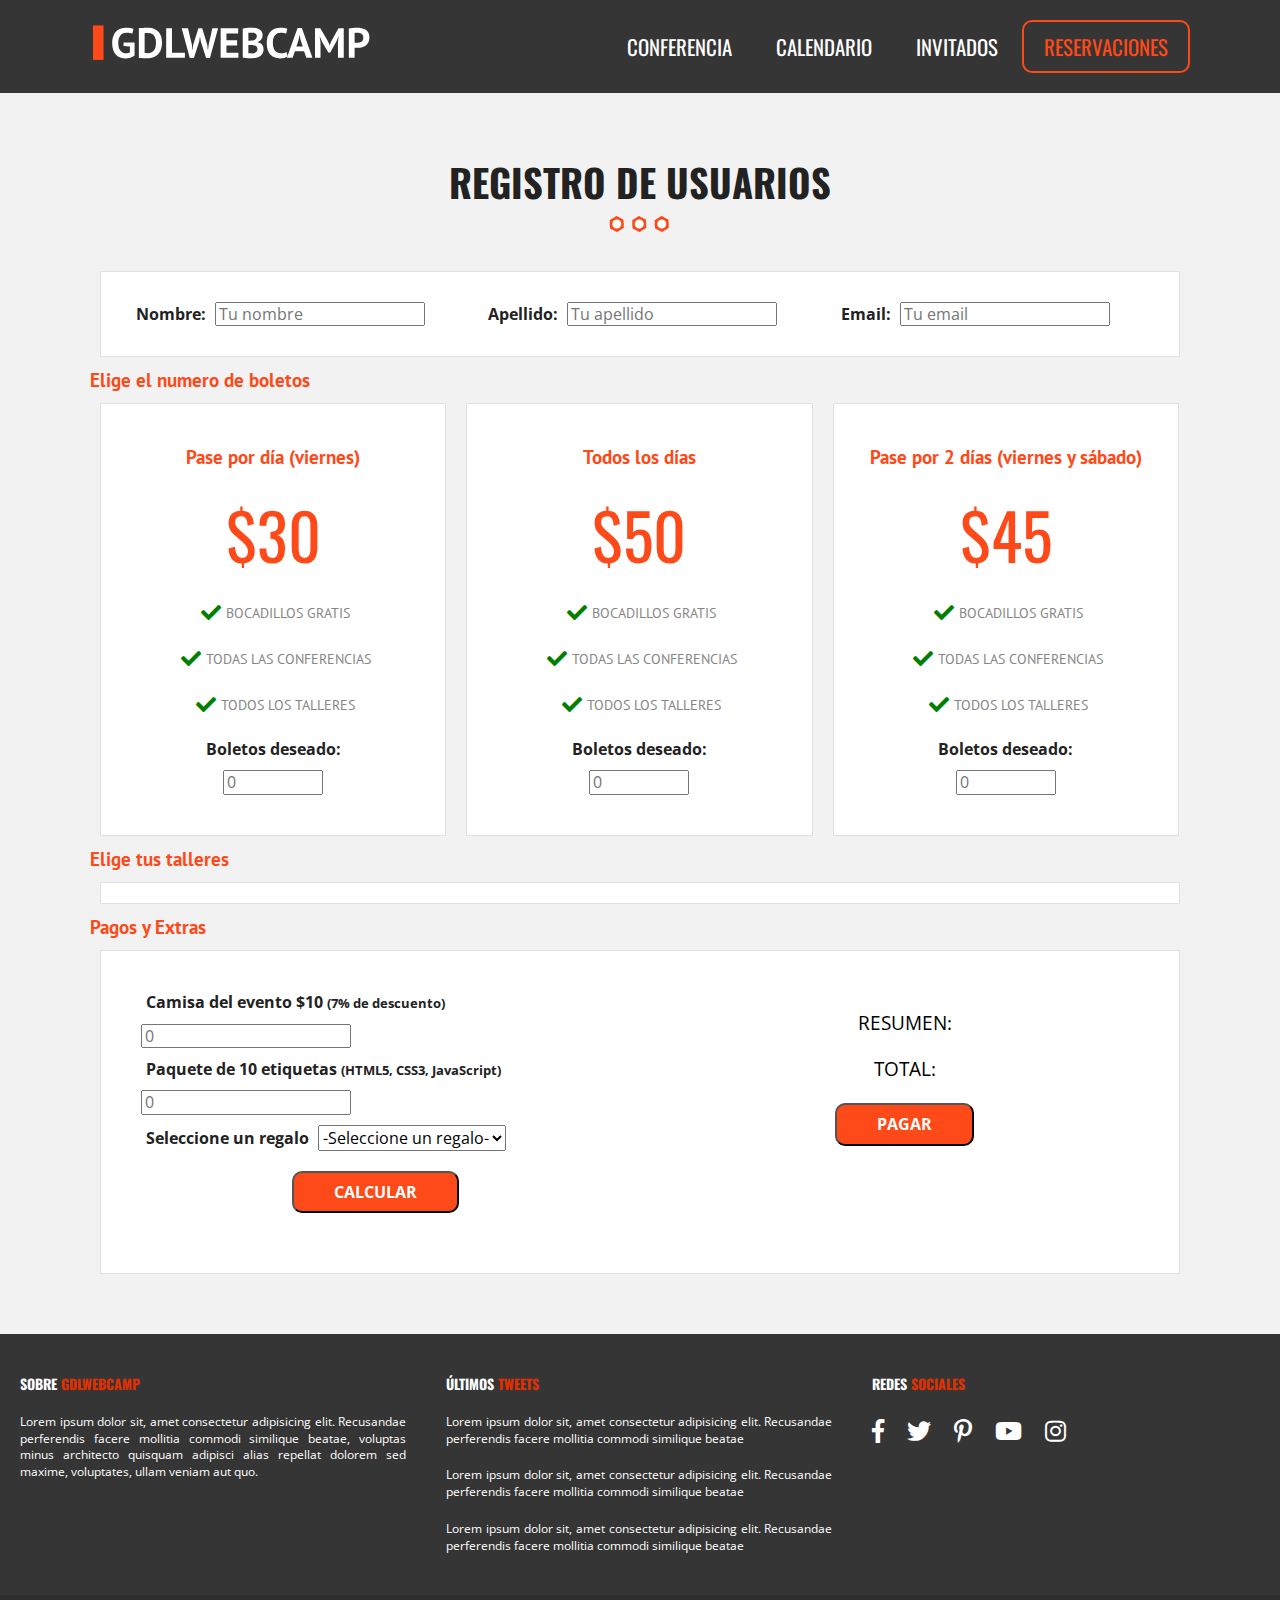
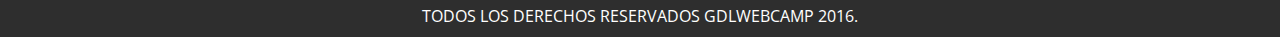
<file: registro.html>
<!doctype html>
<html class="no-js" lang="">

<head>
  <meta charset="utf-8">
  <meta http-equiv="x-ua-compatible" content="ie=edge">
  <title></title>
  <meta name="description" content="">
  <meta name="viewport" content="width=device-width, initial-scale=1, shrink-to-fit=no">

  <link rel="manifest" href="site.webmanifest">
  <link rel="apple-touch-icon" href="icon.png">
  <!-- Place favicon.ico in the root directory -->

  <link rel="stylesheet" href="css/normalize.css">
  <link rel="stylesheet" href="css/all.min.css">
  <link href="https://fonts.googleapis.com/css?family=Open+Sans|Oswald|PT+Sans" rel="stylesheet">
  <link rel="stylesheet" href="css/main.css">
</head>

<body>
  <!--[if lte IE 9]>
    <p class="browserupgrade">You are using an <strong>outdated</strong> browser. Please <a href="https://browsehappy.com/">upgrade your browser</a> to improve your experience and security.</p>
  <![endif]-->

  <div class="barra">
    <div class="contenedor clearfix">

      <div class="logo">
        <a href="index.html"><img src="img/logo.svg" alt="logo"></a>
      </div>

      <div class="menu-movil">
        <span></span>
        <span></span>
        <span></span>
      </div>

      <nav class="navegacion-principal clearfix">
        <a href="conferencia.html">Conferencia</a>
        <a href="#">Calendario</a>
        <a href="#">Invitados</a>
        <a href="#">Reservaciones</a>
      </nav>

    </div> <!-- contenedor -->
  </div> <!-- barra -->








  <section class="seccion contenedor">

    <h2>Registro de usuarios</h2>

    <form id="registro" class="registro" action="" method="POST">

      <div id="datos-usuario" class="registro caja clearfix">
        <div class="campo">
          <label for="nombre">Nombre: </label>
          <input type="text" id="nombre" name="nombre" placeholder="Tu nombre">
        </div>

        <div class="campo">
          <label for="apellido">Apellido: </label>
          <input type="text" id="apellido" name="apellido" placeholder="Tu apellido">
        </div>

        <div class="campo">
          <label for="email">Email: </label>
          <input type="text" id="email" name="email" placeholder="Tu email">
        </div>

        <div id="error"></div>
      </div> <!-- final de datos de usuario -->









      <div id="paquetes" class="paquetes">

        <h3>Elige el numero de boletos</h3>
        <ul class="lista-precios clearfix">

          <li>
            <div class="tabla-precio">
              <h3>Pase por día (viernes)</h3>
              <p class="numero">$30</p>
              <ul>
                <li>Bocadillos gratis</li>
                <li>Todas las conferencias</li>
                <li>Todos los talleres</li>
              </ul>
              <div class="orden">
                <label for="pase_dia">Boletos deseado:</label>
                <input type="number" min="0" id="pase_dia" size="3" placeholder="0">
              </div>
            </div>
          </li>

          <li>
            <div class="tabla-precio">
              <h3>Todos los días</h3>
              <p class="numero">$50</p>
              <ul>
                <li>Bocadillos gratis</li>
                <li>Todas las conferencias</li>
                <li>Todos los talleres</li>
              </ul>
              <div class="orden">
                <label for="pase_completo">Boletos deseado:</label>
                <input type="number" min="0" id="pase_completo" size="3" placeholder="0">
              </div>
            </div>
          </li>

          <li>
            <div class="tabla-precio">
              <h3>Pase por 2 días (viernes y sábado)</h3>
              <p class="numero">$45</p>
              <ul>
                <li>Bocadillos gratis</li>
                <li>Todas las conferencias</li>
                <li>Todos los talleres</li>
              </ul>
              <div class="orden">
                <label for="pase_dosdias">Boletos deseado:</label>
                <input type="number" min="0" id="pase_dosdias" size="3" placeholder="0">
              </div>
            </div>
          </li>
        </ul>
      </div> <!-- paquetes -->







      <div id="eventos" class="eventos clearfix">
        <h3>Elige tus talleres</h3>
        <div class="caja">
          <div id="viernes" class="contenido-dia clearfix">
            <h4>Viernes</h4>
            <div>
              <p>Talleres:</p>
              <label><input type="checkbox" name="registro[]" id="taller_01" value="taller_01"><time>10:00</time>
                Responsive Web Design</label>
              <label><input type="checkbox" name="registro[]" id="taller_02" value="taller_02"><time>12:00</time>
                Flexbox</label>
              <label><input type="checkbox" name="registro[]" id="taller_03" value="taller_03"><time>14:00</time> HTML5
                y CSS3</label>
              <label><input type="checkbox" name="registro[]" id="taller_04" value="taller_04"><time>17:00</time>
                Drupal</label>
              <label><input type="checkbox" name="registro[]" id="taller_05" value="taller_05"><time>19:00</time>
                WordPress</label>
            </div>
            <div>
              <p>Conferencias:</p>
              <label><input type="checkbox" name="registro[]" id="conf_01" value="conf_01"><time>10:00</time> Como ser
                Freelancer</label>
              <label><input type="checkbox" name="registro[]" id="conf_02" value="conf_02"><time>17:00</time>
                Tecnologías del Futuro</label>
              <label><input type="checkbox" name="registro[]" id="conf_03" value="conf_03"><time>19:00</time> Seguridad
                en la Web</label>
            </div>
            <div>
              <p>Seminarios:</p>
              <label><input type="checkbox" name="registro[]" id="sem_01" value="sem_01"><time>10:00</time> Diseño UI y
                UX para móviles</label>
            </div>
          </div>
          <!--#viernes-->
          <div id="sabado" class="contenido-dia clearfix">
            <h4>Sábado</h4>
            <div>
              <p>Talleres:</p>
              <label><input type="checkbox" name="registro[]" id="taller_06" value="taller_06"><time>10:00</time>
                AngularJS</label>
              <label><input type="checkbox" name="registro[]" id="taller_07" value="taller_07"><time>12:00</time> PHP y
                MySQL</label>
              <label><input type="checkbox" name="registro[]" id="taller_08" value="taller_08"><time>14:00</time>
                JavaScript Avanzado</label>
              <label><input type="checkbox" name="registro[]" id="taller_09" value="taller_09"><time>17:00</time> SEO
                en Google</label>
              <label><input type="checkbox" name="registro[]" id="taller_10" value="taller_10"><time>19:00</time> De
                Photoshop a HTML5 y CSS3</label>
              <label><input type="checkbox" name="registro[]" id="taller_11" value="taller_11"><time>21:00</time> PHP
                Medio y Avanzado</label>
            </div>
            <div>
              <p>Conferencias:</p>
              <label><input type="checkbox" name="registro[]" id="conf_04" value="conf_04"><time>10:00</time> Como
                crear una tienda online que venda millones en pocos días</label>
              <label><input type="checkbox" name="registro[]" id="conf_05" value="conf_05"><time>17:00</time> Los
                mejores lugares para encontrar trabajo</label>
              <label><input type="checkbox" name="registro[]" id="conf_06" value="conf_06"><time>19:00</time> Pasos
                para crear un negocio rentable</label>
            </div>
            <div>
              <p>Seminarios:</p>
              <label><input type="checkbox" name="registro[]" id="sem_02" value="sem_02"><time>10:00</time> Aprende a
                Programar en una mañana</label>
              <label><input type="checkbox" name="registro[]" id="sem_03" value="sem_03"><time>17:00</time> Diseño UI y
                UX para móviles</label>
            </div>
          </div>
          <!--#sabado-->
          <div id="domingo" class="contenido-dia clearfix">
            <h4>Domingo</h4>
            <div>
              <p>Talleres:</p>
              <label><input type="checkbox" name="registro[]" id="taller_12" value="taller_12"><time>10:00</time>
                Laravel</label>
              <label><input type="checkbox" name="registro[]" id="taller_13" value="taller_13"><time>12:00</time> Crea
                tu propia API</label>
              <label><input type="checkbox" name="registro[]" id="taller_14" value="taller_14"><time>14:00</time>
                JavaScript y jQuery</label>
              <label><input type="checkbox" name="registro[]" id="taller_15" value="taller_15"><time>17:00</time>
                Creando Plantillas para WordPress</label>
              <label><input type="checkbox" name="registro[]" id="taller_16" value="taller_16"><time>19:00</time>
                Tiendas Virtuales en Magento</label>
            </div>
            <div>
              <p>Conferencias:</p>
              <label><input type="checkbox" name="registro[]" id="conf_07" value="conf_07"><time>10:00</time> Como
                hacer Marketing en línea</label>
              <label><input type="checkbox" name="registro[]" id="conf_08" value="conf_08"><time>17:00</time> ¿Con que
                lenguaje debo empezar?</label>
              <label><input type="checkbox" name="registro[]" id="conf_09" value="conf_09"><time>19:00</time>
                Frameworks y librerias Open Source</label>
            </div>
            <div>
              <p>Seminarios:</p>
              <label><input type="checkbox" name="registro[]" id="sem_04" value="sem_04"><time>14:00</time> Creando una
                App en Android en una tarde</label>
              <label><input type="checkbox" name="registro[]" id="sem_05" value="sem_05"><time>17:00</time> Creando una
                App en iOS en una tarde</label>
            </div>
          </div>
          <!--#domingo-->
        </div>
        <!--.caja-->
      </div>
      <!--#eventos-->






      <div id="resumen" class="resumen clearfix">
        <h3>Pagos y Extras</h3>

        <div class="caja clearfix">
          <div class="extras">
            <div class="orden">
              <label for="camisa_evento">Camisa del evento $10 <small>(7% de descuento)</small> </label>
              <input type="number" min="0" id="camisa_evento" size="3" placeholder="0">
            </div><!-- orden -->

            <div class="orden">
              <label for="etiquetas">Paquete de 10 etiquetas <small>(HTML5, CSS3, JavaScript)</small> </label>
              <input type="number" min="0" id="etiquetas" size="3" placeholder="0">
            </div><!-- orden -->

            <div class="orden">
              <label for="regalo">Seleccione un regalo</label>
              <select id="regalo" required>
                <option value="">-Seleccione un regalo-</option>
                <option value="ETI">Etiquetas</option>
                <option value="PUL">Pulceras</option>
                <option value="PLU">Plumas</option>
              </select>
            </div><!-- orden -->

            <input type="button" id="calcular" class="boton" value="Calcular">
          </div> <!-- extras -->

          <div class="total">
            <p>Resumen:</p>
            <div id="lista-productos">

            </div>
            <p>Total: </p>
            <div id="suma-total">

            </div>
            <input type="button" id="pagar" type="submit" class="boton" value="Pagar">
          </div><!-- total -->
        </div><!-- caja -->
      </div><!-- resumen -->
    </form>
  </section>











  <footer class="site-footer">
    <div class="contenedor-footer clearfix">
      <div class="footer-info">
        <h3>Sobre <span>GdlWebCamp</span></h3>
        <p>Lorem ipsum dolor sit, amet consectetur adipisicing elit. Recusandae perferendis facere mollitia commodi
          similique beatae, voluptas minus architecto quisquam adipisci alias repellat dolorem sed maxime, voluptates,
          ullam veniam aut quo.
        </p>
      </div>

      <div class="ultimos-tweets">
        <h3>Últimos <span>tweets</span></h3>
        <ul>
          <li>Lorem ipsum dolor sit, amet consectetur adipisicing elit. Recusandae perferendis facere mollitia commodi
            similique beatae
          </li>
          <li>Lorem ipsum dolor sit, amet consectetur adipisicing elit. Recusandae perferendis facere mollitia commodi
            similique beatae
          </li>
          <li>Lorem ipsum dolor sit, amet consectetur adipisicing elit. Recusandae perferendis facere mollitia commodi
            similique beatae
          </li>
        </ul>
      </div>

      <div class="menu">
        <h3>Redes <span>sociales</span></h3>
        <nav class="redes-sociales">
          <a href="https://www.facebook.com" target="_blank"><i class="fab fa-facebook-f"></i></a>
          <a href="https://www.twitter.com" target="_blank"><i class="fab fa-twitter"></i></a>
          <a href="#"><i class="fab fa-pinterest-p"></i></a>
          <a href="https://www.youtube.com" target="_blank"><i class="fab fa-youtube"></i></a>
          <a href="https://www.instagram.com" target="_blank"><i class="fab fa-instagram"></i></a>
        </nav>
      </div>
    </div>

    <p class="copyright">
      Todos los derechos reservados GdlWebCamp 2016.
    </p>

  </footer>







  <script src="js/vendor/modernizr-3.6.0.min.js"></script>
  <script src="https://code.jquery.com/jquery-3.3.1.min.js" integrity="sha256-FgpCb/KJQlLNfOu91ta32o/NMZxltwRo8QtmkMRdAu8="
    crossorigin="anonymous"></script>
  <script>
    window.jQuery || document.write('<script src="js/vendor/jquery-3.3.1.min.js"><\/script>')

  </script>
  <script src="js/plugins.js"></script>
  <script src="js/main.js"></script>

  <!-- Google Analytics: change UA-XXXXX-Y to be your site's ID. -->
  <script>
    window.ga = function () {
      ga.q.push(arguments)
    };
    ga.q = [];
    ga.l = +new Date;
    ga('create', 'UA-XXXXX-Y', 'auto');
    ga('send', 'pageview')

  </script>
  <script src="https://www.google-analytics.com/analytics.js" async defer></script>
</body>

</html>
</file>
<file: css/main.css>
/*! HTML5 Boilerplate v6.1.0 | MIT License | https://html5boilerplate.com/ */

/*
 * What follows is the result of much research on cross-browser styling.
 * Credit left inline and big thanks to Nicolas Gallagher, Jonathan Neal,
 * Kroc Camen, and the H5BP dev community and team.
 */

/* ==========================================================================
   Base styles: opinionated defaults
   ========================================================================== */

html {
    color: #222;
    font-size: 1em;
    line-height: 1.4;
}

/*
 * Remove text-shadow in selection highlight:
 * https://twitter.com/miketaylr/status/12228805301
 *
 * Vendor-prefixed and regular ::selection selectors cannot be combined:
 * https://stackoverflow.com/a/16982510/7133471
 *
 * Customize the background color to match your design.
 */

::-moz-selection {
    background: #b3d4fc;
    text-shadow: none;
}

::selection {
    background: #b3d4fc;
    text-shadow: none;
}

/*
 * A better looking default horizontal rule
 */

hr {
    display: block;
    height: 1px;
    border: 0;
    border-top: 1px solid #ccc;
    margin: 1em 0;
    padding: 0;
}

/*
 * Remove the gap between audio, canvas, iframes,
 * images, videos and the bottom of their containers:
 * https://github.com/h5bp/html5-boilerplate/issues/440
 */

audio,
canvas,
iframe,
img,
svg,
video {
    vertical-align: middle;
}

/*
 * Remove default fieldset styles.
 */

fieldset {
    border: 0;
    margin: 0;
    padding: 0;
}

/*
 * Allow only vertical resizing of textareas.
 */

textarea {
    resize: vertical;
}

/* ==========================================================================
   Browser Upgrade Prompt
   ========================================================================== */

.browserupgrade {
    margin: 0.2em 0;
    background: #ccc;
    color: #000;
    padding: 0.2em 0;
}

/* ==========================================================================
   Author's custom styles
   ========================================================================== */

hmtl{
    box-sizing: border-box;
}

*,*::before,*::after{
    box-sizing: inherit;
}

body{
    background-color: #f2f2f2;
    font-family: 'Open Sans', sans-serif;
}

/** Globales **/

.contenedor{
    width: 95%;
    margin: 0 auto;
}

@media only screen and (min-width: 480px){
    .contenedor{
        width: 95%;
    }
}

@media only screen and (min-width: 768px){
    .contenedor{
        width: 90%;
    }
}

@media only screen and (min-width: 992px){
    .contenedor{
        width: 90%;
        max-width: 1100px;
    }
}

h2{
    font-family: 'Oswald', sans-serif;
    font-size: 2.4em;
    text-transform: uppercase;
    text-align: center;
}

h2::after{
    content: '';
    margin: 0 auto;
    background-image: url(../img/separador.png);
    height: 30px;
    width: 100px;
    display: block;
}

.seccion{
    padding: 30px 0;
}

.seccion p{
    font-size: 1.2em;
    text-align: center;
    color: #000;
}

h3{
    font-style: 1.8em;
    color: #fe4918;
    font-family: 'PT Sans', sans-serif;
    margin: 0;
}

ul{
    list-style: none;
    margin: 0;
    padding: 0;
}

.boton.hollow,
.boton.hollow:hover{
    background-color: white;
    color: #fe4918;
    border: 2px solid #fe4918;
}

.boton.transparente{
    background-color: transparent;
    border: 2px solid #ffffff;
}

.boton.transparente:hover{
    border: 2px solid #e33000;
}

/**Lettering**/

h1.nombre-sitio span{
    position: relative;
    text-shadow: 0 0 30px black;
}

@media only screen and (min-width:992px){
    .char1{
        top: 20px; right: 20px;
    }
    .char2{
        top: 0px; left: -20px;
    }
    .char3{
        top: 10px; right: 20px;
    }
    .char4{
        top: 5px; right: 10px;
    }
    .char5{
        top: 15px; right: 10px;
    }
    .char6{
        top: 5px; left: 10px;
    }
    .char7{
        top: 20px; left: -10px;
    }
    .char8{
        top: 0px; left: 10px;
    }
    .char9{
        top: 10px; right: 20px;
    }
    .char10{
        top: 20px; right: 20px;
    }
}


/** Header **/

div.hero{
    background-image: url(../img/encabezado.jpg);
    height: 100vh;
    background-position: top center;
    background-size: cover;
}

div.contenido-header{
    padding-top: 40px;
}

@media only screen and (min-width: 768px){
    div.contenido-header{
        padding-top: 10px;
    }
}

nav.redes-sociales{
    text-align: center;
}

nav.redes-sociales a{
    color: #ffffff;
    font-size: 2em;
    margin-right: 20px;
}

nav.redes-sociales a:last-child{
    margin-right: 0px;
}

div.informacion-evento{
    text-align: center;
    color: #ffffff;
}

@media only screen and (min-width: 768px){
    div.informacion-evento{
        width: 70%;
        margin: 0 auto;
        margin-top: 50px;
    }
}

div.informacion-evento p{
    margin: 0px;
    display: inline;
    font-size: 20px;
    text-transform: uppercase;
}

div.informacion-evento p i{
    color: #fe4918;
    font-size: 2.4rem;
}

p.fecha{
    float: left;
}

p.ciudad{
    float: right;
    text-align: right;
}

p.slogan{
    text-transform: none!important;
}

p.slogan span{
    font-weight: bold;
}

h1.nombre-sitio{
    font-size: 5.9vw;
    text-transform: uppercase;
    font-family: 'PT Sans', sans-serif;
}

@media only screen and (min-width: 768px){
    h1.nombre-sitio{
        font-size: 11.5vw;
        margin: 0px;
        line-height: 1; 
    }
}

/** Barra de nav principal **/

div.barra{
    background-color: #353535;
    padding: 20px 0;
}

div.logo{
    width: 80%;
}

div.logo img{
    float: left;
    width: 100%;
}

@media only screen and (min-width: 769px){
    div.logo img{
        width: 33%;
    }
}

.fixed{
    position: fixed;
    width: 100%;
    top: 0;
    left: 0;
    z-index: 3;
}

/* Nav principal */

nav.navegacion-principal {
    display: none;
    width: 100%;
}

nav.navegacion-principal a{
    font-family: 'Oswald', sans-serif;
    color: #ffffff;
    text-transform: uppercase;
    font-size: 1.3em;
    text-decoration: none;
    transition: all .6s ease;
    width: 100%;
    display: block;
    text-align: center;
    margin-bottom: 20px;
    border-radius: 10px;
}

nav.navegacion-principal a:hover{
    background-color: #FE4918;
}

nav.navegacion-principal a:last-child{
    border: 2px solid #FE4918;
    color: #FE4918;
}

nav.navegacion-principal a:last-child:hover{
    color: #ffffff;
}

@media only screen and (min-width: 769px){
    nav.navegacion-principal{
        width: 67%;
        float: right;
        text-align: right;
        display: block;
    }

    nav.navegacion-principal a{
        padding: 10px 20px;
        display: inline-block;
        width: auto;
        text-align: center;
        margin: 0   ;
    }


}


/**  Menú movil **/

div.menu-movil{
    width: 60px;
    display: block;
    float: right;
    text-align: right;
    margin-top: 12px;
}

@media only screen and (min-width: 768px){
    div.menu-movil{
        display: none;
    }
}

div.menu-movil span{
    height: 8px;
    margin-bottom: 6px;
    background-color: #f2f2f2;
    display: block;
}

div.menu-movil:hover{
    cursor: pointer;
}

/** Talleres **/

section.programa{
    position: relative;
}

div.contenedor-video{
    max-width: 100%;
    overflow-x: hidden;
}

div.contenido-programa{
    position: absolute;
    top: 0px;
    left: 0px;
    height: 100%;
    width: 100%;
}

div.programa-evento{
    background-color: rgba(220, 220, 220, .5);
    padding: 15px;
    margin-top: 80px;
}

@media only screen and (min-width: 768px){
    div.programa-evento{
        width: 70%;
    }
}

@media only screen and (min-width: 992px){
    div.programa-evento{
        width: 50%;
    }
}

nav.menu-programa{
    width: 100%;
    /* border-bottom: 1px solid #fe4918; */
    /* padding-bottom: 10px; */
}

@media only screen and (min-width: 768px){
    nav.menu-programa{
        display: table;
    }
}

nav.menu-programa a{
    display: block;
    text-align: center;
    color: #000000;
    text-decoration: none;
    font-family: 'Oswald', sans-serif;
    margin-bottom: 10px;
    font-size: 1.2em;
    position: relative;
    padding-bottom: 10px;
    border-bottom: 1px solid #fe4918;
}

nav.menu-programa a.activo::after{
    position: absolute;
    content: '';
    left: 0;
    right: 0;
    margin-left: auto;
    margin-right: auto;
    height: 20px;
    width: 30px;
    background-image: url(../img/talleres-flecha.jpg);
    background-position: top center;
    background-repeat: no-repeat;
    bottom: -20px;
}

@media only screen and (min-width: 768px){
    nav.menu-programa a{
        display: table-cell;
    }
}

nav.menu-programa a i,
div.detalle-evento p i{
    color: #fe4918;
    font-size: 1.6em;
    margin-right: 10px
}

div.ocultar{
    display: none;
}

/** Detalle evento **/

div.detalle-evento{
    margin-top: 20px;
    border-bottom: 1px solid #000;
    padding: 0 20px;
}

div.detalle-evento:nth-child(2){
    border-bottom: none;
}

div.detalle-evento p{
    margin-bottom: 20px;
    font-size: 20px;   
}

a.boton,
input.boton{
    box-sizing: border-box;
    background-color: #fe4918;
    padding: 10px 40px;
    text-decoration: none;
    color: #ffffff;
    font-size: 1em;
    text-transform: uppercase;
    font-weight: bold;
    margin-top: 20px;
    display: inline-block;
    transition: all .3s ease;
    border-radius: 10px;
}

a.boton:hover,
input.boton:hover{
    background-color: #e33000;
}

/** Invitados **/

ul.lista-invitados li{
    list-style: none;
    padding: 10px;
    float: left;
    box-sizing: border-box;
}

@media only screen and (min-width: 480px){
    ul.lista-invitados li{
        width: 50%;
    }
}

@media only screen and (min-width: 768px){
    ul.lista-invitados li{
        width: 33.3%;
    }
}

div.invitado{
    position: relative;
    overflow: hidden;
}

div.invitado img{
    max-width: 100%;
    filter: gray;
    -webkit-filter: grayscale(1);
    transition: all.5s ease-in-out;
    -webkit-transition: all .5s ease-in-out;
}

div.invitado img:hover{
    filter: gray;
    -webkit-filter: grayscale(0);
    transform: scale(1.1);
    -webkit-transform: scale(1.1);
}

div.invitado p{
    position: absolute;
    bottom: 0;
    left: 0;
    padding: 15px 10px;
    margin: 0;
    background-color: rgba(0, 0, 0, 0.5);
    width: 100%;
    text-align: left;
    color: #fe4918;
    font-family: 'Oswald', sans-serif;
    text-transform: uppercase;
    transition: all .5s ease-in-out;
    -webkit-transition: all .5s ease-in-out; 
}

div.invitado:hover p{
    bottom: -80px;
    opacity: 0;
}

/** Contador **/

.parallax::before{
    width: 100%;
    height: 100%;
    position: absolute;
    top: 0px;
    left: 0px;
    background-repeat: no-repeat;
    background-size: cover;
    background-position: center center;
    background-attachment: fixed;
    -webkit-filter: brightness(0.8);
    filter: brightness(0.8)
}

div.contador{
    position: relative;
    height: auto;
}

div.contador::before{
    background-image: url(../img/bg-resumen.jpg);
    content: '';
}

ul.resumen-evento{
    position: relative;
    padding: 120px 0;
}

ul.resumen-evento li{
    width: 50%;
    float: left;
    text-align: center;
    color: #ffffff;
    text-transform: uppercase;
    font-family: 'Oswald', sans-serif;
    font-size: 24px;
}

@media only screen and (min-width: 768px){
    ul.resumen-evento li{
        width: 25%;
    }
}

p.numero{
    color: #fe4918;
    font-size: 4em;
    display: block;
    margin: 0 0 10px 0;
    font-family: 'Oswald', sans-serif;
}

/** Tabla de precios **/

ul.lista-precios > li{
    padding: 10px;
    box-sizing: border-box;
}

@media only screen and (min-width: 768px){
    ul.lista-precios > li {
        float: left;
        width: 33.3%;
    }
}

div.tabla-precio{
    border: 1px solid #e1e1e1;
    background-color: #ffffff;
    padding: 40px 0;
    text-align: center;
}

div.tabla-precio:hover{
    transform: scale(1.1);
    border: 1px solid #fe4918;
    box-shadow: 0px 0px 50px #666;
    transition: all 0.3s ease;
}

div.tabla-precio a{
    float: none;
}

div.tabla-precio ul li{
    font-family: 'PT Sans', sans-serif;
    font-size: 14px;
    margin-bottom: 20px;
    text-transform: uppercase;
    color: #868686;
    line-height: 26px;
}

div.tabla-precio ul li::before{
    font-family: 'Font awesome 5 free';
    font-weight: 900;
    display: inline-block;
    vertical-align: top;
    padding: 0 5px;
    font-size: 20px; 
    color: green;
    -webkit-font-smoothing: antialiased;
    content: '\f00c';
}

div.tabla-precios h3{
    font-family: 'Oswald', sans-serif;
    font-size: 16px;
    text-transform: uppercase;
}

div.tabla-precio p.numero{
    margin: 20px 0;
}

/** Mapa **/

div.mapa{
    height: 420px;
    z-index: 1;
}

/** Testimoniales **/

div.testimoniales{
    padding-bottom: 20px; 
}

div.testimonial{
    padding: 5px;
    box-sizing: border-box;
}

@media only screen and (min-width: 768px){
    div.testimonial{
        float: left;
        width: 33.3%;
    }
}

blockquote{
    background-color: #ffffff;
    border: 1px solid #e1e1e1;
    position: relative;
    margin: 0 0 10px 0;
    padding-bottom: 20px;
}

blockquote p{
    text-align: justify!important;
    font-size: 0.8em!important;
    font-family: 'PT Sant', sans-serif;
    padding: 0 25px 0 65px;
}

blockquote p::before{
    content: '\201c';
    position: absolute;
    left: 13px;
    top:8px;
    font-size: 8rem;
    margin: 0;
    padding: 0;
    line-height: 1;
    color: #fe4918;
}

footer.info-testimonial{
    padding: 0;
}

footer.info-testimonial img{
    float: left;
    width: 20%;
    border-radius: 50%;
    margin-left: 20px;
}

footer.info-testimonial cite{
    text-align: left;
    color: #fe4918;
    text-transform: uppercase;
    font-size: 12px;
    padding-top: 20px;
    width: 66.6%;
    float: right;
    font-weight: bold;
    font-style: normal;
}

footer.info-testimonial cite span{
    color: #666;
    display: block;
    text-transform: none;
    margin-top: 5px;
}

/** Newsletter **/

div.newsletter a{
    float: none;
}

div.newsletter{
    position: relative;
    height: auto;
}

div.newsletter::before{
    background-image: url(../img/bg-newsletter.jpg);
    content: '';
}

div.newsletter .contenido{
    padding: 100px 0;
    color: #ffffff;
    text-align: center;
    position: relative;
}

div.newsletter .contenido p{
    font-size: 1.2em;
}

div.newsletter .contenido h3{
    color: #ffffff;
    font-size: 7vw;
    text-transform: uppercase;
    font-family: 'PT Sans', sans-serif;
}

/** Cuenta regresiva **/

div.cuenta-regresiva ul{
    text-transform: uppercase;
    font-family: 'Oswald', sans-serif;
    font-size: 1.6rem;
    text-align: center;
}

@media only screen and (min-width: 768px){
    div.cuenta-regresiva ul li{
        width: 25%;
        float: left;
    }
}

/** Footer **/

footer.site-footer{
    background-color: #353535;
    padding-top: 40px;
    margin-top: 20px;
}

div.contenedor-footer div{
    color: #ffffff;
    padding: 0 20px;
    font-size: 12px;
    text-align: justify;
    box-sizing: border-box;
}

@media only screen and (min-width: 768px){
    div.contenedor-footer div{
        width: 33.3%;
        float: left;
    }
}

footer.site-footer h3{
    color: #ffffff;
    text-transform: uppercase;
    font-family: 'Oswald', sans-serif;
    margin-bottom: 20px;
}

footer.site-footer h3 span{
    color: #e33000;
}

footer .ultimos-tweets li{
    margin-bottom: 20px;
}

footer nav.redes-sociales{
    text-align: left;
}

footer p.copyright{
    background-color: #2e2e2e;
    padding: 10px 0;
    color: #ffffff;
    width: 100%;
    text-align: center;
    text-transform: uppercase;
    margin: 20px 0 0 0;
}



/**  INTERNAS **/

/*galeria*/

body.conferencia .navegacion-principal .activo{
    border-bottom: 2px solid #fe4918;
    border-top: 2px solid #fe4918;
}

div.galeria a{
   display: inline-block;
   margin-bottom: 5px; 
}


/* Registro*/

from.registro h3{
    text-align: center;
    text-transform: uppercase;
    margin: 20px 0 0 0;
}

form.registro label{
    margin: 5px;
    font-weight: bold;   
}

h4{
    text-align: center;
    text-transform: uppercase;
    border-bottom: 2px solid #fe4918;
    padding-bottom: 10px;
    font-size: 1.2em;
}

div.caja{
    background-color: white;
    border: 1px solid #e1e1e1;
    padding: 10px;
    margin: 10px;
}

div.campo{
    padding: 20px;
    box-sizing: border-box;
}

@media only screen and (min-width: 768px){
    div.campo{
        float: left;
        width: 33.3%;
    }
}

div.paquetes .tabla-precio:hover{
    transform: none;
    box-shadow: none;
}

div.paquetes .tabla-precio input{
    clear: both;
    width: 100px;
    margin: 10px auto 0px auto;
    display: block;
}

.contenido-dia{
    padding: 20px;
    display: none;
}

@media only screen and (min-width: 768px){
    .contenido-dia > div{
        float: left;
        width: 33.3%
    }
}

.contenido-dia > div p{
    text-align: left;
}

.contenido-dia > div label{
    display: block;
    margin-bottom: 10px;
}

.contenido-dia > div input{
    margin-right: 10px;
}

.contenido-dia > div label time{
    color: #fe4918;
    font-weight: bold;
}

/* Resumen de productos */

.resumen{
    box-sizing: border-box;
}

.resumen p{
    font-size: 1.2em;
    text-transform: uppercase;
}

div.resumen div.extras{
    float: left;
    width: 50%;
    padding: 30px;
}

div.extras div.orden{
    text-align: left;
    margin-bottom: 10px;
}

div.extras div.orden input{
    margin: 10px 0 0 0;
}

div.resumen div.total{
    float: right;
    width: 50%;
    padding: 30px;
}

div.resumen input{
    display: block;
    margin: 20px auto;
}

#lista-productos{
    background-color: #e1e1e1;
    padding: 20px;
    display: none;
}

#suma-total{
    text-align: center;
    font-size: 2em;
    color: #fe4918
}

input[disabled].boton{
    opacity: .5;
}

#error{
    clear: both;
    padding: 20px 25px;
    color: red;
    font-weight: bold;
    text-align: center;
    display: none;
}









































/* ==========================================================================
   Helper classes
   ========================================================================== */

/*
 * Hide visually and from screen readers
 */

.hidden {
    display: none !important;
}

/*
 * Hide only visually, but have it available for screen readers:
 * https://snook.ca/archives/html_and_css/hiding-content-for-accessibility
 *
 * 1. For long content, line feeds are not interpreted as spaces and small width
 *    causes content to wrap 1 word per line:
 *    https://medium.com/@jessebeach/beware-smushed-off-screen-accessible-text-5952a4c2cbfe
 */

.visuallyhidden {
    border: 0;
    clip: rect(0 0 0 0);
    height: 1px;
    margin: -1px;
    overflow: hidden;
    padding: 0;
    position: absolute;
    width: 1px;
    white-space: nowrap; /* 1 */
}

/*
 * Extends the .visuallyhidden class to allow the element
 * to be focusable when navigated to via the keyboard:
 * https://www.drupal.org/node/897638
 */

.visuallyhidden.focusable:active,
.visuallyhidden.focusable:focus {
    clip: auto;
    height: auto;
    margin: 0;
    overflow: visible;
    position: static;
    width: auto;
    white-space: inherit;
}

/*
 * Hide visually and from screen readers, but maintain layout
 */

.invisible {
    visibility: hidden;
}

/*
 * Clearfix: contain floats
 *
 * For modern browsers
 * 1. The space content is one way to avoid an Opera bug when the
 *    `contenteditable` attribute is included anywhere else in the document.
 *    Otherwise it causes space to appear at the top and bottom of elements
 *    that receive the `clearfix` class.
 * 2. The use of `table` rather than `block` is only necessary if using
 *    `:before` to contain the top-margins of child elements.
 */

.clearfix:before,
.clearfix:after {
    content: " "; /* 1 */
    display: table; /* 2 */
}

.clearfix:after {
    clear: both;
}

/* ==========================================================================
   EXAMPLE Media Queries for Responsive Design.
   These examples override the primary ('mobile first') styles.
   Modify as content requires.
   ========================================================================== */

@media only screen and (min-width: 35em) {
    /* Style adjustments for viewports that meet the condition */
}

@media print,
       (-webkit-min-device-pixel-ratio: 1.25),
       (min-resolution: 1.25dppx),
       (min-resolution: 120dpi) {
    /* Style adjustments for high resolution devices */
}

/* ==========================================================================
   Print styles.
   Inlined to avoid the additional HTTP request:
   https://www.phpied.com/delay-loading-your-print-css/
   ========================================================================== */

@media print {
    *,
    *:before,
    *:after {
        background: transparent !important;
        color: #000 !important; /* Black prints faster */
        -webkit-box-shadow: none !important;
        box-shadow: none !important;
        text-shadow: none !important;
    }

    a,
    a:visited {
        text-decoration: underline;
    }

    a[href]:after {
        content: " (" attr(href) ")";
    }

    abbr[title]:after {
        content: " (" attr(title) ")";
    }

    /*
     * Don't show links that are fragment identifiers,
     * or use the `javascript:` pseudo protocol
     */

    a[href^="#"]:after,
    a[href^="javascript:"]:after {
        content: "";
    }

    pre {
        white-space: pre-wrap !important;
    }
    pre,
    blockquote {
        border: 1px solid #999;
        page-break-inside: avoid;
    }

    /*
     * Printing Tables:
     * http://css-discuss.incutio.com/wiki/Printing_Tables
     */

    thead {
        display: table-header-group;
    }

    tr,
    img {
        page-break-inside: avoid;
    }

    p,
    h2,
    h3 {
        orphans: 3;
        widows: 3;
    }

    h2,
    h3 {
        page-break-after: avoid;
    }
}
</file>
<file: css/all.min.css>
/*!
 * Font Awesome Free 5.3.1 by @fontawesome - https://fontawesome.com
 * License - https://fontawesome.com/license/free (Icons: CC BY 4.0, Fonts: SIL OFL 1.1, Code: MIT License)
 */
.fa,.fab,.fal,.far,.fas{-moz-osx-font-smoothing:grayscale;-webkit-font-smoothing:antialiased;display:inline-block;font-style:normal;font-variant:normal;text-rendering:auto;line-height:1}.fa-lg{font-size:1.33333em;line-height:.75em;vertical-align:-.0667em}.fa-xs{font-size:.75em}.fa-sm{font-size:.875em}.fa-1x{font-size:1em}.fa-2x{font-size:2em}.fa-3x{font-size:3em}.fa-4x{font-size:4em}.fa-5x{font-size:5em}.fa-6x{font-size:6em}.fa-7x{font-size:7em}.fa-8x{font-size:8em}.fa-9x{font-size:9em}.fa-10x{font-size:10em}.fa-fw{text-align:center;width:1.25em}.fa-ul{list-style-type:none;margin-left:2.5em;padding-left:0}.fa-ul>li{position:relative}.fa-li{left:-2em;position:absolute;text-align:center;width:2em;line-height:inherit}.fa-border{border:.08em solid #eee;border-radius:.1em;padding:.2em .25em .15em}.fa-pull-left{float:left}.fa-pull-right{float:right}.fa.fa-pull-left,.fab.fa-pull-left,.fal.fa-pull-left,.far.fa-pull-left,.fas.fa-pull-left{margin-right:.3em}.fa.fa-pull-right,.fab.fa-pull-right,.fal.fa-pull-right,.far.fa-pull-right,.fas.fa-pull-right{margin-left:.3em}.fa-spin{animation:fa-spin 2s infinite linear}.fa-pulse{animation:fa-spin 1s infinite steps(8)}@keyframes fa-spin{0%{transform:rotate(0deg)}to{transform:rotate(1turn)}}.fa-rotate-90{-ms-filter:"progid:DXImageTransform.Microsoft.BasicImage(rotation=1)";transform:rotate(90deg)}.fa-rotate-180{-ms-filter:"progid:DXImageTransform.Microsoft.BasicImage(rotation=2)";transform:rotate(180deg)}.fa-rotate-270{-ms-filter:"progid:DXImageTransform.Microsoft.BasicImage(rotation=3)";transform:rotate(270deg)}.fa-flip-horizontal{-ms-filter:"progid:DXImageTransform.Microsoft.BasicImage(rotation=0, mirror=1)";transform:scaleX(-1)}.fa-flip-vertical{transform:scaleY(-1)}.fa-flip-horizontal.fa-flip-vertical,.fa-flip-vertical{-ms-filter:"progid:DXImageTransform.Microsoft.BasicImage(rotation=2, mirror=1)"}.fa-flip-horizontal.fa-flip-vertical{transform:scale(-1)}:root .fa-flip-horizontal,:root .fa-flip-vertical,:root .fa-rotate-90,:root .fa-rotate-180,:root .fa-rotate-270{-webkit-filter:none;filter:none}.fa-stack{display:inline-block;height:2em;line-height:2em;position:relative;vertical-align:middle;width:2em}.fa-stack-1x,.fa-stack-2x{left:0;position:absolute;text-align:center;width:100%}.fa-stack-1x{line-height:inherit}.fa-stack-2x{font-size:2em}.fa-inverse{color:#fff}.fa-500px:before{content:"\f26e"}.fa-accessible-icon:before{content:"\f368"}.fa-accusoft:before{content:"\f369"}.fa-ad:before{content:"\f641"}.fa-address-book:before{content:"\f2b9"}.fa-address-card:before{content:"\f2bb"}.fa-adjust:before{content:"\f042"}.fa-adn:before{content:"\f170"}.fa-adversal:before{content:"\f36a"}.fa-affiliatetheme:before{content:"\f36b"}.fa-air-freshener:before{content:"\f5d0"}.fa-algolia:before{content:"\f36c"}.fa-align-center:before{content:"\f037"}.fa-align-justify:before{content:"\f039"}.fa-align-left:before{content:"\f036"}.fa-align-right:before{content:"\f038"}.fa-alipay:before{content:"\f642"}.fa-allergies:before{content:"\f461"}.fa-amazon:before{content:"\f270"}.fa-amazon-pay:before{content:"\f42c"}.fa-ambulance:before{content:"\f0f9"}.fa-american-sign-language-interpreting:before{content:"\f2a3"}.fa-amilia:before{content:"\f36d"}.fa-anchor:before{content:"\f13d"}.fa-android:before{content:"\f17b"}.fa-angellist:before{content:"\f209"}.fa-angle-double-down:before{content:"\f103"}.fa-angle-double-left:before{content:"\f100"}.fa-angle-double-right:before{content:"\f101"}.fa-angle-double-up:before{content:"\f102"}.fa-angle-down:before{content:"\f107"}.fa-angle-left:before{content:"\f104"}.fa-angle-right:before{content:"\f105"}.fa-angle-up:before{content:"\f106"}.fa-angry:before{content:"\f556"}.fa-angrycreative:before{content:"\f36e"}.fa-angular:before{content:"\f420"}.fa-ankh:before{content:"\f644"}.fa-app-store:before{content:"\f36f"}.fa-app-store-ios:before{content:"\f370"}.fa-apper:before{content:"\f371"}.fa-apple:before{content:"\f179"}.fa-apple-alt:before{content:"\f5d1"}.fa-apple-pay:before{content:"\f415"}.fa-archive:before{content:"\f187"}.fa-archway:before{content:"\f557"}.fa-arrow-alt-circle-down:before{content:"\f358"}.fa-arrow-alt-circle-left:before{content:"\f359"}.fa-arrow-alt-circle-right:before{content:"\f35a"}.fa-arrow-alt-circle-up:before{content:"\f35b"}.fa-arrow-circle-down:before{content:"\f0ab"}.fa-arrow-circle-left:before{content:"\f0a8"}.fa-arrow-circle-right:before{content:"\f0a9"}.fa-arrow-circle-up:before{content:"\f0aa"}.fa-arrow-down:before{content:"\f063"}.fa-arrow-left:before{content:"\f060"}.fa-arrow-right:before{content:"\f061"}.fa-arrow-up:before{content:"\f062"}.fa-arrows-alt:before{content:"\f0b2"}.fa-arrows-alt-h:before{content:"\f337"}.fa-arrows-alt-v:before{content:"\f338"}.fa-assistive-listening-systems:before{content:"\f2a2"}.fa-asterisk:before{content:"\f069"}.fa-asymmetrik:before{content:"\f372"}.fa-at:before{content:"\f1fa"}.fa-atlas:before{content:"\f558"}.fa-atom:before{content:"\f5d2"}.fa-audible:before{content:"\f373"}.fa-audio-description:before{content:"\f29e"}.fa-autoprefixer:before{content:"\f41c"}.fa-avianex:before{content:"\f374"}.fa-aviato:before{content:"\f421"}.fa-award:before{content:"\f559"}.fa-aws:before{content:"\f375"}.fa-backspace:before{content:"\f55a"}.fa-backward:before{content:"\f04a"}.fa-balance-scale:before{content:"\f24e"}.fa-ban:before{content:"\f05e"}.fa-band-aid:before{content:"\f462"}.fa-bandcamp:before{content:"\f2d5"}.fa-barcode:before{content:"\f02a"}.fa-bars:before{content:"\f0c9"}.fa-baseball-ball:before{content:"\f433"}.fa-basketball-ball:before{content:"\f434"}.fa-bath:before{content:"\f2cd"}.fa-battery-empty:before{content:"\f244"}.fa-battery-full:before{content:"\f240"}.fa-battery-half:before{content:"\f242"}.fa-battery-quarter:before{content:"\f243"}.fa-battery-three-quarters:before{content:"\f241"}.fa-bed:before{content:"\f236"}.fa-beer:before{content:"\f0fc"}.fa-behance:before{content:"\f1b4"}.fa-behance-square:before{content:"\f1b5"}.fa-bell:before{content:"\f0f3"}.fa-bell-slash:before{content:"\f1f6"}.fa-bezier-curve:before{content:"\f55b"}.fa-bible:before{content:"\f647"}.fa-bicycle:before{content:"\f206"}.fa-bimobject:before{content:"\f378"}.fa-binoculars:before{content:"\f1e5"}.fa-birthday-cake:before{content:"\f1fd"}.fa-bitbucket:before{content:"\f171"}.fa-bitcoin:before{content:"\f379"}.fa-bity:before{content:"\f37a"}.fa-black-tie:before{content:"\f27e"}.fa-blackberry:before{content:"\f37b"}.fa-blender:before{content:"\f517"}.fa-blind:before{content:"\f29d"}.fa-blogger:before{content:"\f37c"}.fa-blogger-b:before{content:"\f37d"}.fa-bluetooth:before{content:"\f293"}.fa-bluetooth-b:before{content:"\f294"}.fa-bold:before{content:"\f032"}.fa-bolt:before{content:"\f0e7"}.fa-bomb:before{content:"\f1e2"}.fa-bone:before{content:"\f5d7"}.fa-bong:before{content:"\f55c"}.fa-book:before{content:"\f02d"}.fa-book-open:before{content:"\f518"}.fa-book-reader:before{content:"\f5da"}.fa-bookmark:before{content:"\f02e"}.fa-bowling-ball:before{content:"\f436"}.fa-box:before{content:"\f466"}.fa-box-open:before{content:"\f49e"}.fa-boxes:before{content:"\f468"}.fa-braille:before{content:"\f2a1"}.fa-brain:before{content:"\f5dc"}.fa-briefcase:before{content:"\f0b1"}.fa-briefcase-medical:before{content:"\f469"}.fa-broadcast-tower:before{content:"\f519"}.fa-broom:before{content:"\f51a"}.fa-brush:before{content:"\f55d"}.fa-btc:before{content:"\f15a"}.fa-bug:before{content:"\f188"}.fa-building:before{content:"\f1ad"}.fa-bullhorn:before{content:"\f0a1"}.fa-bullseye:before{content:"\f140"}.fa-burn:before{content:"\f46a"}.fa-buromobelexperte:before{content:"\f37f"}.fa-bus:before{content:"\f207"}.fa-bus-alt:before{content:"\f55e"}.fa-business-time:before{content:"\f64a"}.fa-buysellads:before{content:"\f20d"}.fa-calculator:before{content:"\f1ec"}.fa-calendar:before{content:"\f133"}.fa-calendar-alt:before{content:"\f073"}.fa-calendar-check:before{content:"\f274"}.fa-calendar-minus:before{content:"\f272"}.fa-calendar-plus:before{content:"\f271"}.fa-calendar-times:before{content:"\f273"}.fa-camera:before{content:"\f030"}.fa-camera-retro:before{content:"\f083"}.fa-cannabis:before{content:"\f55f"}.fa-capsules:before{content:"\f46b"}.fa-car:before{content:"\f1b9"}.fa-car-alt:before{content:"\f5de"}.fa-car-battery:before{content:"\f5df"}.fa-car-crash:before{content:"\f5e1"}.fa-car-side:before{content:"\f5e4"}.fa-caret-down:before{content:"\f0d7"}.fa-caret-left:before{content:"\f0d9"}.fa-caret-right:before{content:"\f0da"}.fa-caret-square-down:before{content:"\f150"}.fa-caret-square-left:before{content:"\f191"}.fa-caret-square-right:before{content:"\f152"}.fa-caret-square-up:before{content:"\f151"}.fa-caret-up:before{content:"\f0d8"}.fa-cart-arrow-down:before{content:"\f218"}.fa-cart-plus:before{content:"\f217"}.fa-cc-amazon-pay:before{content:"\f42d"}.fa-cc-amex:before{content:"\f1f3"}.fa-cc-apple-pay:before{content:"\f416"}.fa-cc-diners-club:before{content:"\f24c"}.fa-cc-discover:before{content:"\f1f2"}.fa-cc-jcb:before{content:"\f24b"}.fa-cc-mastercard:before{content:"\f1f1"}.fa-cc-paypal:before{content:"\f1f4"}.fa-cc-stripe:before{content:"\f1f5"}.fa-cc-visa:before{content:"\f1f0"}.fa-centercode:before{content:"\f380"}.fa-certificate:before{content:"\f0a3"}.fa-chalkboard:before{content:"\f51b"}.fa-chalkboard-teacher:before{content:"\f51c"}.fa-charging-station:before{content:"\f5e7"}.fa-chart-area:before{content:"\f1fe"}.fa-chart-bar:before{content:"\f080"}.fa-chart-line:before{content:"\f201"}.fa-chart-pie:before{content:"\f200"}.fa-check:before{content:"\f00c"}.fa-check-circle:before{content:"\f058"}.fa-check-double:before{content:"\f560"}.fa-check-square:before{content:"\f14a"}.fa-chess:before{content:"\f439"}.fa-chess-bishop:before{content:"\f43a"}.fa-chess-board:before{content:"\f43c"}.fa-chess-king:before{content:"\f43f"}.fa-chess-knight:before{content:"\f441"}.fa-chess-pawn:before{content:"\f443"}.fa-chess-queen:before{content:"\f445"}.fa-chess-rook:before{content:"\f447"}.fa-chevron-circle-down:before{content:"\f13a"}.fa-chevron-circle-left:before{content:"\f137"}.fa-chevron-circle-right:before{content:"\f138"}.fa-chevron-circle-up:before{content:"\f139"}.fa-chevron-down:before{content:"\f078"}.fa-chevron-left:before{content:"\f053"}.fa-chevron-right:before{content:"\f054"}.fa-chevron-up:before{content:"\f077"}.fa-child:before{content:"\f1ae"}.fa-chrome:before{content:"\f268"}.fa-church:before{content:"\f51d"}.fa-circle:before{content:"\f111"}.fa-circle-notch:before{content:"\f1ce"}.fa-city:before{content:"\f64f"}.fa-clipboard:before{content:"\f328"}.fa-clipboard-check:before{content:"\f46c"}.fa-clipboard-list:before{content:"\f46d"}.fa-clock:before{content:"\f017"}.fa-clone:before{content:"\f24d"}.fa-closed-captioning:before{content:"\f20a"}.fa-cloud:before{content:"\f0c2"}.fa-cloud-download-alt:before{content:"\f381"}.fa-cloud-upload-alt:before{content:"\f382"}.fa-cloudscale:before{content:"\f383"}.fa-cloudsmith:before{content:"\f384"}.fa-cloudversify:before{content:"\f385"}.fa-cocktail:before{content:"\f561"}.fa-code:before{content:"\f121"}.fa-code-branch:before{content:"\f126"}.fa-codepen:before{content:"\f1cb"}.fa-codiepie:before{content:"\f284"}.fa-coffee:before{content:"\f0f4"}.fa-cog:before{content:"\f013"}.fa-cogs:before{content:"\f085"}.fa-coins:before{content:"\f51e"}.fa-columns:before{content:"\f0db"}.fa-comment:before{content:"\f075"}.fa-comment-alt:before{content:"\f27a"}.fa-comment-dollar:before{content:"\f651"}.fa-comment-dots:before{content:"\f4ad"}.fa-comment-slash:before{content:"\f4b3"}.fa-comments:before{content:"\f086"}.fa-comments-dollar:before{content:"\f653"}.fa-compact-disc:before{content:"\f51f"}.fa-compass:before{content:"\f14e"}.fa-compress:before{content:"\f066"}.fa-concierge-bell:before{content:"\f562"}.fa-connectdevelop:before{content:"\f20e"}.fa-contao:before{content:"\f26d"}.fa-cookie:before{content:"\f563"}.fa-cookie-bite:before{content:"\f564"}.fa-copy:before{content:"\f0c5"}.fa-copyright:before{content:"\f1f9"}.fa-couch:before{content:"\f4b8"}.fa-cpanel:before{content:"\f388"}.fa-creative-commons:before{content:"\f25e"}.fa-creative-commons-by:before{content:"\f4e7"}.fa-creative-commons-nc:before{content:"\f4e8"}.fa-creative-commons-nc-eu:before{content:"\f4e9"}.fa-creative-commons-nc-jp:before{content:"\f4ea"}.fa-creative-commons-nd:before{content:"\f4eb"}.fa-creative-commons-pd:before{content:"\f4ec"}.fa-creative-commons-pd-alt:before{content:"\f4ed"}.fa-creative-commons-remix:before{content:"\f4ee"}.fa-creative-commons-sa:before{content:"\f4ef"}.fa-creative-commons-sampling:before{content:"\f4f0"}.fa-creative-commons-sampling-plus:before{content:"\f4f1"}.fa-creative-commons-share:before{content:"\f4f2"}.fa-credit-card:before{content:"\f09d"}.fa-crop:before{content:"\f125"}.fa-crop-alt:before{content:"\f565"}.fa-cross:before{content:"\f654"}.fa-crosshairs:before{content:"\f05b"}.fa-crow:before{content:"\f520"}.fa-crown:before{content:"\f521"}.fa-css3:before{content:"\f13c"}.fa-css3-alt:before{content:"\f38b"}.fa-cube:before{content:"\f1b2"}.fa-cubes:before{content:"\f1b3"}.fa-cut:before{content:"\f0c4"}.fa-cuttlefish:before{content:"\f38c"}.fa-d-and-d:before{content:"\f38d"}.fa-dashcube:before{content:"\f210"}.fa-database:before{content:"\f1c0"}.fa-deaf:before{content:"\f2a4"}.fa-delicious:before{content:"\f1a5"}.fa-deploydog:before{content:"\f38e"}.fa-deskpro:before{content:"\f38f"}.fa-desktop:before{content:"\f108"}.fa-deviantart:before{content:"\f1bd"}.fa-dharmachakra:before{content:"\f655"}.fa-diagnoses:before{content:"\f470"}.fa-dice:before{content:"\f522"}.fa-dice-five:before{content:"\f523"}.fa-dice-four:before{content:"\f524"}.fa-dice-one:before{content:"\f525"}.fa-dice-six:before{content:"\f526"}.fa-dice-three:before{content:"\f527"}.fa-dice-two:before{content:"\f528"}.fa-digg:before{content:"\f1a6"}.fa-digital-ocean:before{content:"\f391"}.fa-digital-tachograph:before{content:"\f566"}.fa-directions:before{content:"\f5eb"}.fa-discord:before{content:"\f392"}.fa-discourse:before{content:"\f393"}.fa-divide:before{content:"\f529"}.fa-dizzy:before{content:"\f567"}.fa-dna:before{content:"\f471"}.fa-dochub:before{content:"\f394"}.fa-docker:before{content:"\f395"}.fa-dollar-sign:before{content:"\f155"}.fa-dolly:before{content:"\f472"}.fa-dolly-flatbed:before{content:"\f474"}.fa-donate:before{content:"\f4b9"}.fa-door-closed:before{content:"\f52a"}.fa-door-open:before{content:"\f52b"}.fa-dot-circle:before{content:"\f192"}.fa-dove:before{content:"\f4ba"}.fa-download:before{content:"\f019"}.fa-draft2digital:before{content:"\f396"}.fa-drafting-compass:before{content:"\f568"}.fa-draw-polygon:before{content:"\f5ee"}.fa-dribbble:before{content:"\f17d"}.fa-dribbble-square:before{content:"\f397"}.fa-dropbox:before{content:"\f16b"}.fa-drum:before{content:"\f569"}.fa-drum-steelpan:before{content:"\f56a"}.fa-drupal:before{content:"\f1a9"}.fa-dumbbell:before{content:"\f44b"}.fa-dyalog:before{content:"\f399"}.fa-earlybirds:before{content:"\f39a"}.fa-ebay:before{content:"\f4f4"}.fa-edge:before{content:"\f282"}.fa-edit:before{content:"\f044"}.fa-eject:before{content:"\f052"}.fa-elementor:before{content:"\f430"}.fa-ellipsis-h:before{content:"\f141"}.fa-ellipsis-v:before{content:"\f142"}.fa-ello:before{content:"\f5f1"}.fa-ember:before{content:"\f423"}.fa-empire:before{content:"\f1d1"}.fa-envelope:before{content:"\f0e0"}.fa-envelope-open:before{content:"\f2b6"}.fa-envelope-open-text:before{content:"\f658"}.fa-envelope-square:before{content:"\f199"}.fa-envira:before{content:"\f299"}.fa-equals:before{content:"\f52c"}.fa-eraser:before{content:"\f12d"}.fa-erlang:before{content:"\f39d"}.fa-ethereum:before{content:"\f42e"}.fa-etsy:before{content:"\f2d7"}.fa-euro-sign:before{content:"\f153"}.fa-exchange-alt:before{content:"\f362"}.fa-exclamation:before{content:"\f12a"}.fa-exclamation-circle:before{content:"\f06a"}.fa-exclamation-triangle:before{content:"\f071"}.fa-expand:before{content:"\f065"}.fa-expand-arrows-alt:before{content:"\f31e"}.fa-expeditedssl:before{content:"\f23e"}.fa-external-link-alt:before{content:"\f35d"}.fa-external-link-square-alt:before{content:"\f360"}.fa-eye:before{content:"\f06e"}.fa-eye-dropper:before{content:"\f1fb"}.fa-eye-slash:before{content:"\f070"}.fa-facebook:before{content:"\f09a"}.fa-facebook-f:before{content:"\f39e"}.fa-facebook-messenger:before{content:"\f39f"}.fa-facebook-square:before{content:"\f082"}.fa-fast-backward:before{content:"\f049"}.fa-fast-forward:before{content:"\f050"}.fa-fax:before{content:"\f1ac"}.fa-feather:before{content:"\f52d"}.fa-feather-alt:before{content:"\f56b"}.fa-female:before{content:"\f182"}.fa-fighter-jet:before{content:"\f0fb"}.fa-file:before{content:"\f15b"}.fa-file-alt:before{content:"\f15c"}.fa-file-archive:before{content:"\f1c6"}.fa-file-audio:before{content:"\f1c7"}.fa-file-code:before{content:"\f1c9"}.fa-file-contract:before{content:"\f56c"}.fa-file-download:before{content:"\f56d"}.fa-file-excel:before{content:"\f1c3"}.fa-file-export:before{content:"\f56e"}.fa-file-image:before{content:"\f1c5"}.fa-file-import:before{content:"\f56f"}.fa-file-invoice:before{content:"\f570"}.fa-file-invoice-dollar:before{content:"\f571"}.fa-file-medical:before{content:"\f477"}.fa-file-medical-alt:before{content:"\f478"}.fa-file-pdf:before{content:"\f1c1"}.fa-file-powerpoint:before{content:"\f1c4"}.fa-file-prescription:before{content:"\f572"}.fa-file-signature:before{content:"\f573"}.fa-file-upload:before{content:"\f574"}.fa-file-video:before{content:"\f1c8"}.fa-file-word:before{content:"\f1c2"}.fa-fill:before{content:"\f575"}.fa-fill-drip:before{content:"\f576"}.fa-film:before{content:"\f008"}.fa-filter:before{content:"\f0b0"}.fa-fingerprint:before{content:"\f577"}.fa-fire:before{content:"\f06d"}.fa-fire-extinguisher:before{content:"\f134"}.fa-firefox:before{content:"\f269"}.fa-first-aid:before{content:"\f479"}.fa-first-order:before{content:"\f2b0"}.fa-first-order-alt:before{content:"\f50a"}.fa-firstdraft:before{content:"\f3a1"}.fa-fish:before{content:"\f578"}.fa-flag:before{content:"\f024"}.fa-flag-checkered:before{content:"\f11e"}.fa-flask:before{content:"\f0c3"}.fa-flickr:before{content:"\f16e"}.fa-flipboard:before{content:"\f44d"}.fa-flushed:before{content:"\f579"}.fa-fly:before{content:"\f417"}.fa-folder:before{content:"\f07b"}.fa-folder-minus:before{content:"\f65d"}.fa-folder-open:before{content:"\f07c"}.fa-folder-plus:before{content:"\f65e"}.fa-font:before{content:"\f031"}.fa-font-awesome:before{content:"\f2b4"}.fa-font-awesome-alt:before{content:"\f35c"}.fa-font-awesome-flag:before{content:"\f425"}.fa-font-awesome-logo-full:before{content:"\f4e6"}.fa-fonticons:before{content:"\f280"}.fa-fonticons-fi:before{content:"\f3a2"}.fa-football-ball:before{content:"\f44e"}.fa-fort-awesome:before{content:"\f286"}.fa-fort-awesome-alt:before{content:"\f3a3"}.fa-forumbee:before{content:"\f211"}.fa-forward:before{content:"\f04e"}.fa-foursquare:before{content:"\f180"}.fa-free-code-camp:before{content:"\f2c5"}.fa-freebsd:before{content:"\f3a4"}.fa-frog:before{content:"\f52e"}.fa-frown:before{content:"\f119"}.fa-frown-open:before{content:"\f57a"}.fa-fulcrum:before{content:"\f50b"}.fa-funnel-dollar:before{content:"\f662"}.fa-futbol:before{content:"\f1e3"}.fa-galactic-republic:before{content:"\f50c"}.fa-galactic-senate:before{content:"\f50d"}.fa-gamepad:before{content:"\f11b"}.fa-gas-pump:before{content:"\f52f"}.fa-gavel:before{content:"\f0e3"}.fa-gem:before{content:"\f3a5"}.fa-genderless:before{content:"\f22d"}.fa-get-pocket:before{content:"\f265"}.fa-gg:before{content:"\f260"}.fa-gg-circle:before{content:"\f261"}.fa-gift:before{content:"\f06b"}.fa-git:before{content:"\f1d3"}.fa-git-square:before{content:"\f1d2"}.fa-github:before{content:"\f09b"}.fa-github-alt:before{content:"\f113"}.fa-github-square:before{content:"\f092"}.fa-gitkraken:before{content:"\f3a6"}.fa-gitlab:before{content:"\f296"}.fa-gitter:before{content:"\f426"}.fa-glass-martini:before{content:"\f000"}.fa-glass-martini-alt:before{content:"\f57b"}.fa-glasses:before{content:"\f530"}.fa-glide:before{content:"\f2a5"}.fa-glide-g:before{content:"\f2a6"}.fa-globe:before{content:"\f0ac"}.fa-globe-africa:before{content:"\f57c"}.fa-globe-americas:before{content:"\f57d"}.fa-globe-asia:before{content:"\f57e"}.fa-gofore:before{content:"\f3a7"}.fa-golf-ball:before{content:"\f450"}.fa-goodreads:before{content:"\f3a8"}.fa-goodreads-g:before{content:"\f3a9"}.fa-google:before{content:"\f1a0"}.fa-google-drive:before{content:"\f3aa"}.fa-google-play:before{content:"\f3ab"}.fa-google-plus:before{content:"\f2b3"}.fa-google-plus-g:before{content:"\f0d5"}.fa-google-plus-square:before{content:"\f0d4"}.fa-google-wallet:before{content:"\f1ee"}.fa-gopuram:before{content:"\f664"}.fa-graduation-cap:before{content:"\f19d"}.fa-gratipay:before{content:"\f184"}.fa-grav:before{content:"\f2d6"}.fa-greater-than:before{content:"\f531"}.fa-greater-than-equal:before{content:"\f532"}.fa-grimace:before{content:"\f57f"}.fa-grin:before{content:"\f580"}.fa-grin-alt:before{content:"\f581"}.fa-grin-beam:before{content:"\f582"}.fa-grin-beam-sweat:before{content:"\f583"}.fa-grin-hearts:before{content:"\f584"}.fa-grin-squint:before{content:"\f585"}.fa-grin-squint-tears:before{content:"\f586"}.fa-grin-stars:before{content:"\f587"}.fa-grin-tears:before{content:"\f588"}.fa-grin-tongue:before{content:"\f589"}.fa-grin-tongue-squint:before{content:"\f58a"}.fa-grin-tongue-wink:before{content:"\f58b"}.fa-grin-wink:before{content:"\f58c"}.fa-grip-horizontal:before{content:"\f58d"}.fa-grip-vertical:before{content:"\f58e"}.fa-gripfire:before{content:"\f3ac"}.fa-grunt:before{content:"\f3ad"}.fa-gulp:before{content:"\f3ae"}.fa-h-square:before{content:"\f0fd"}.fa-hacker-news:before{content:"\f1d4"}.fa-hacker-news-square:before{content:"\f3af"}.fa-hackerrank:before{content:"\f5f7"}.fa-hamsa:before{content:"\f665"}.fa-hand-holding:before{content:"\f4bd"}.fa-hand-holding-heart:before{content:"\f4be"}.fa-hand-holding-usd:before{content:"\f4c0"}.fa-hand-lizard:before{content:"\f258"}.fa-hand-paper:before{content:"\f256"}.fa-hand-peace:before{content:"\f25b"}.fa-hand-point-down:before{content:"\f0a7"}.fa-hand-point-left:before{content:"\f0a5"}.fa-hand-point-right:before{content:"\f0a4"}.fa-hand-point-up:before{content:"\f0a6"}.fa-hand-pointer:before{content:"\f25a"}.fa-hand-rock:before{content:"\f255"}.fa-hand-scissors:before{content:"\f257"}.fa-hand-spock:before{content:"\f259"}.fa-hands:before{content:"\f4c2"}.fa-hands-helping:before{content:"\f4c4"}.fa-handshake:before{content:"\f2b5"}.fa-hashtag:before{content:"\f292"}.fa-haykal:before{content:"\f666"}.fa-hdd:before{content:"\f0a0"}.fa-heading:before{content:"\f1dc"}.fa-headphones:before{content:"\f025"}.fa-headphones-alt:before{content:"\f58f"}.fa-headset:before{content:"\f590"}.fa-heart:before{content:"\f004"}.fa-heartbeat:before{content:"\f21e"}.fa-helicopter:before{content:"\f533"}.fa-highlighter:before{content:"\f591"}.fa-hips:before{content:"\f452"}.fa-hire-a-helper:before{content:"\f3b0"}.fa-history:before{content:"\f1da"}.fa-hockey-puck:before{content:"\f453"}.fa-home:before{content:"\f015"}.fa-hooli:before{content:"\f427"}.fa-hornbill:before{content:"\f592"}.fa-hospital:before{content:"\f0f8"}.fa-hospital-alt:before{content:"\f47d"}.fa-hospital-symbol:before{content:"\f47e"}.fa-hot-tub:before{content:"\f593"}.fa-hotel:before{content:"\f594"}.fa-hotjar:before{content:"\f3b1"}.fa-hourglass:before{content:"\f254"}.fa-hourglass-end:before{content:"\f253"}.fa-hourglass-half:before{content:"\f252"}.fa-hourglass-start:before{content:"\f251"}.fa-houzz:before{content:"\f27c"}.fa-html5:before{content:"\f13b"}.fa-hubspot:before{content:"\f3b2"}.fa-i-cursor:before{content:"\f246"}.fa-id-badge:before{content:"\f2c1"}.fa-id-card:before{content:"\f2c2"}.fa-id-card-alt:before{content:"\f47f"}.fa-image:before{content:"\f03e"}.fa-images:before{content:"\f302"}.fa-imdb:before{content:"\f2d8"}.fa-inbox:before{content:"\f01c"}.fa-indent:before{content:"\f03c"}.fa-industry:before{content:"\f275"}.fa-infinity:before{content:"\f534"}.fa-info:before{content:"\f129"}.fa-info-circle:before{content:"\f05a"}.fa-instagram:before{content:"\f16d"}.fa-internet-explorer:before{content:"\f26b"}.fa-ioxhost:before{content:"\f208"}.fa-italic:before{content:"\f033"}.fa-itunes:before{content:"\f3b4"}.fa-itunes-note:before{content:"\f3b5"}.fa-java:before{content:"\f4e4"}.fa-jedi:before{content:"\f669"}.fa-jedi-order:before{content:"\f50e"}.fa-jenkins:before{content:"\f3b6"}.fa-joget:before{content:"\f3b7"}.fa-joint:before{content:"\f595"}.fa-joomla:before{content:"\f1aa"}.fa-journal-whills:before{content:"\f66a"}.fa-js:before{content:"\f3b8"}.fa-js-square:before{content:"\f3b9"}.fa-jsfiddle:before{content:"\f1cc"}.fa-kaaba:before{content:"\f66b"}.fa-kaggle:before{content:"\f5fa"}.fa-key:before{content:"\f084"}.fa-keybase:before{content:"\f4f5"}.fa-keyboard:before{content:"\f11c"}.fa-keycdn:before{content:"\f3ba"}.fa-khanda:before{content:"\f66d"}.fa-kickstarter:before{content:"\f3bb"}.fa-kickstarter-k:before{content:"\f3bc"}.fa-kiss:before{content:"\f596"}.fa-kiss-beam:before{content:"\f597"}.fa-kiss-wink-heart:before{content:"\f598"}.fa-kiwi-bird:before{content:"\f535"}.fa-korvue:before{content:"\f42f"}.fa-landmark:before{content:"\f66f"}.fa-language:before{content:"\f1ab"}.fa-laptop:before{content:"\f109"}.fa-laptop-code:before{content:"\f5fc"}.fa-laravel:before{content:"\f3bd"}.fa-lastfm:before{content:"\f202"}.fa-lastfm-square:before{content:"\f203"}.fa-laugh:before{content:"\f599"}.fa-laugh-beam:before{content:"\f59a"}.fa-laugh-squint:before{content:"\f59b"}.fa-laugh-wink:before{content:"\f59c"}.fa-layer-group:before{content:"\f5fd"}.fa-leaf:before{content:"\f06c"}.fa-leanpub:before{content:"\f212"}.fa-lemon:before{content:"\f094"}.fa-less:before{content:"\f41d"}.fa-less-than:before{content:"\f536"}.fa-less-than-equal:before{content:"\f537"}.fa-level-down-alt:before{content:"\f3be"}.fa-level-up-alt:before{content:"\f3bf"}.fa-life-ring:before{content:"\f1cd"}.fa-lightbulb:before{content:"\f0eb"}.fa-line:before{content:"\f3c0"}.fa-link:before{content:"\f0c1"}.fa-linkedin:before{content:"\f08c"}.fa-linkedin-in:before{content:"\f0e1"}.fa-linode:before{content:"\f2b8"}.fa-linux:before{content:"\f17c"}.fa-lira-sign:before{content:"\f195"}.fa-list:before{content:"\f03a"}.fa-list-alt:before{content:"\f022"}.fa-list-ol:before{content:"\f0cb"}.fa-list-ul:before{content:"\f0ca"}.fa-location-arrow:before{content:"\f124"}.fa-lock:before{content:"\f023"}.fa-lock-open:before{content:"\f3c1"}.fa-long-arrow-alt-down:before{content:"\f309"}.fa-long-arrow-alt-left:before{content:"\f30a"}.fa-long-arrow-alt-right:before{content:"\f30b"}.fa-long-arrow-alt-up:before{content:"\f30c"}.fa-low-vision:before{content:"\f2a8"}.fa-luggage-cart:before{content:"\f59d"}.fa-lyft:before{content:"\f3c3"}.fa-magento:before{content:"\f3c4"}.fa-magic:before{content:"\f0d0"}.fa-magnet:before{content:"\f076"}.fa-mail-bulk:before{content:"\f674"}.fa-mailchimp:before{content:"\f59e"}.fa-male:before{content:"\f183"}.fa-mandalorian:before{content:"\f50f"}.fa-map:before{content:"\f279"}.fa-map-marked:before{content:"\f59f"}.fa-map-marked-alt:before{content:"\f5a0"}.fa-map-marker:before{content:"\f041"}.fa-map-marker-alt:before{content:"\f3c5"}.fa-map-pin:before{content:"\f276"}.fa-map-signs:before{content:"\f277"}.fa-markdown:before{content:"\f60f"}.fa-marker:before{content:"\f5a1"}.fa-mars:before{content:"\f222"}.fa-mars-double:before{content:"\f227"}.fa-mars-stroke:before{content:"\f229"}.fa-mars-stroke-h:before{content:"\f22b"}.fa-mars-stroke-v:before{content:"\f22a"}.fa-mastodon:before{content:"\f4f6"}.fa-maxcdn:before{content:"\f136"}.fa-medal:before{content:"\f5a2"}.fa-medapps:before{content:"\f3c6"}.fa-medium:before{content:"\f23a"}.fa-medium-m:before{content:"\f3c7"}.fa-medkit:before{content:"\f0fa"}.fa-medrt:before{content:"\f3c8"}.fa-meetup:before{content:"\f2e0"}.fa-megaport:before{content:"\f5a3"}.fa-meh:before{content:"\f11a"}.fa-meh-blank:before{content:"\f5a4"}.fa-meh-rolling-eyes:before{content:"\f5a5"}.fa-memory:before{content:"\f538"}.fa-menorah:before{content:"\f676"}.fa-mercury:before{content:"\f223"}.fa-microchip:before{content:"\f2db"}.fa-microphone:before{content:"\f130"}.fa-microphone-alt:before{content:"\f3c9"}.fa-microphone-alt-slash:before{content:"\f539"}.fa-microphone-slash:before{content:"\f131"}.fa-microscope:before{content:"\f610"}.fa-microsoft:before{content:"\f3ca"}.fa-minus:before{content:"\f068"}.fa-minus-circle:before{content:"\f056"}.fa-minus-square:before{content:"\f146"}.fa-mix:before{content:"\f3cb"}.fa-mixcloud:before{content:"\f289"}.fa-mizuni:before{content:"\f3cc"}.fa-mobile:before{content:"\f10b"}.fa-mobile-alt:before{content:"\f3cd"}.fa-modx:before{content:"\f285"}.fa-monero:before{content:"\f3d0"}.fa-money-bill:before{content:"\f0d6"}.fa-money-bill-alt:before{content:"\f3d1"}.fa-money-bill-wave:before{content:"\f53a"}.fa-money-bill-wave-alt:before{content:"\f53b"}.fa-money-check:before{content:"\f53c"}.fa-money-check-alt:before{content:"\f53d"}.fa-monument:before{content:"\f5a6"}.fa-moon:before{content:"\f186"}.fa-mortar-pestle:before{content:"\f5a7"}.fa-mosque:before{content:"\f678"}.fa-motorcycle:before{content:"\f21c"}.fa-mouse-pointer:before{content:"\f245"}.fa-music:before{content:"\f001"}.fa-napster:before{content:"\f3d2"}.fa-neos:before{content:"\f612"}.fa-neuter:before{content:"\f22c"}.fa-newspaper:before{content:"\f1ea"}.fa-nimblr:before{content:"\f5a8"}.fa-nintendo-switch:before{content:"\f418"}.fa-node:before{content:"\f419"}.fa-node-js:before{content:"\f3d3"}.fa-not-equal:before{content:"\f53e"}.fa-notes-medical:before{content:"\f481"}.fa-npm:before{content:"\f3d4"}.fa-ns8:before{content:"\f3d5"}.fa-nutritionix:before{content:"\f3d6"}.fa-object-group:before{content:"\f247"}.fa-object-ungroup:before{content:"\f248"}.fa-odnoklassniki:before{content:"\f263"}.fa-odnoklassniki-square:before{content:"\f264"}.fa-oil-can:before{content:"\f613"}.fa-old-republic:before{content:"\f510"}.fa-om:before{content:"\f679"}.fa-opencart:before{content:"\f23d"}.fa-openid:before{content:"\f19b"}.fa-opera:before{content:"\f26a"}.fa-optin-monster:before{content:"\f23c"}.fa-osi:before{content:"\f41a"}.fa-outdent:before{content:"\f03b"}.fa-page4:before{content:"\f3d7"}.fa-pagelines:before{content:"\f18c"}.fa-paint-brush:before{content:"\f1fc"}.fa-paint-roller:before{content:"\f5aa"}.fa-palette:before{content:"\f53f"}.fa-palfed:before{content:"\f3d8"}.fa-pallet:before{content:"\f482"}.fa-paper-plane:before{content:"\f1d8"}.fa-paperclip:before{content:"\f0c6"}.fa-parachute-box:before{content:"\f4cd"}.fa-paragraph:before{content:"\f1dd"}.fa-parking:before{content:"\f540"}.fa-passport:before{content:"\f5ab"}.fa-pastafarianism:before{content:"\f67b"}.fa-paste:before{content:"\f0ea"}.fa-patreon:before{content:"\f3d9"}.fa-pause:before{content:"\f04c"}.fa-pause-circle:before{content:"\f28b"}.fa-paw:before{content:"\f1b0"}.fa-paypal:before{content:"\f1ed"}.fa-peace:before{content:"\f67c"}.fa-pen:before{content:"\f304"}.fa-pen-alt:before{content:"\f305"}.fa-pen-fancy:before{content:"\f5ac"}.fa-pen-nib:before{content:"\f5ad"}.fa-pen-square:before{content:"\f14b"}.fa-pencil-alt:before{content:"\f303"}.fa-pencil-ruler:before{content:"\f5ae"}.fa-people-carry:before{content:"\f4ce"}.fa-percent:before{content:"\f295"}.fa-percentage:before{content:"\f541"}.fa-periscope:before{content:"\f3da"}.fa-phabricator:before{content:"\f3db"}.fa-phoenix-framework:before{content:"\f3dc"}.fa-phoenix-squadron:before{content:"\f511"}.fa-phone:before{content:"\f095"}.fa-phone-slash:before{content:"\f3dd"}.fa-phone-square:before{content:"\f098"}.fa-phone-volume:before{content:"\f2a0"}.fa-php:before{content:"\f457"}.fa-pied-piper:before{content:"\f2ae"}.fa-pied-piper-alt:before{content:"\f1a8"}.fa-pied-piper-hat:before{content:"\f4e5"}.fa-pied-piper-pp:before{content:"\f1a7"}.fa-piggy-bank:before{content:"\f4d3"}.fa-pills:before{content:"\f484"}.fa-pinterest:before{content:"\f0d2"}.fa-pinterest-p:before{content:"\f231"}.fa-pinterest-square:before{content:"\f0d3"}.fa-place-of-worship:before{content:"\f67f"}.fa-plane:before{content:"\f072"}.fa-plane-arrival:before{content:"\f5af"}.fa-plane-departure:before{content:"\f5b0"}.fa-play:before{content:"\f04b"}.fa-play-circle:before{content:"\f144"}.fa-playstation:before{content:"\f3df"}.fa-plug:before{content:"\f1e6"}.fa-plus:before{content:"\f067"}.fa-plus-circle:before{content:"\f055"}.fa-plus-square:before{content:"\f0fe"}.fa-podcast:before{content:"\f2ce"}.fa-poll:before{content:"\f681"}.fa-poll-h:before{content:"\f682"}.fa-poo:before{content:"\f2fe"}.fa-poop:before{content:"\f619"}.fa-portrait:before{content:"\f3e0"}.fa-pound-sign:before{content:"\f154"}.fa-power-off:before{content:"\f011"}.fa-pray:before{content:"\f683"}.fa-praying-hands:before{content:"\f684"}.fa-prescription:before{content:"\f5b1"}.fa-prescription-bottle:before{content:"\f485"}.fa-prescription-bottle-alt:before{content:"\f486"}.fa-print:before{content:"\f02f"}.fa-procedures:before{content:"\f487"}.fa-product-hunt:before{content:"\f288"}.fa-project-diagram:before{content:"\f542"}.fa-pushed:before{content:"\f3e1"}.fa-puzzle-piece:before{content:"\f12e"}.fa-python:before{content:"\f3e2"}.fa-qq:before{content:"\f1d6"}.fa-qrcode:before{content:"\f029"}.fa-question:before{content:"\f128"}.fa-question-circle:before{content:"\f059"}.fa-quidditch:before{content:"\f458"}.fa-quinscape:before{content:"\f459"}.fa-quora:before{content:"\f2c4"}.fa-quote-left:before{content:"\f10d"}.fa-quote-right:before{content:"\f10e"}.fa-quran:before{content:"\f687"}.fa-r-project:before{content:"\f4f7"}.fa-random:before{content:"\f074"}.fa-ravelry:before{content:"\f2d9"}.fa-react:before{content:"\f41b"}.fa-readme:before{content:"\f4d5"}.fa-rebel:before{content:"\f1d0"}.fa-receipt:before{content:"\f543"}.fa-recycle:before{content:"\f1b8"}.fa-red-river:before{content:"\f3e3"}.fa-reddit:before{content:"\f1a1"}.fa-reddit-alien:before{content:"\f281"}.fa-reddit-square:before{content:"\f1a2"}.fa-redo:before{content:"\f01e"}.fa-redo-alt:before{content:"\f2f9"}.fa-registered:before{content:"\f25d"}.fa-rendact:before{content:"\f3e4"}.fa-renren:before{content:"\f18b"}.fa-reply:before{content:"\f3e5"}.fa-reply-all:before{content:"\f122"}.fa-replyd:before{content:"\f3e6"}.fa-researchgate:before{content:"\f4f8"}.fa-resolving:before{content:"\f3e7"}.fa-retweet:before{content:"\f079"}.fa-rev:before{content:"\f5b2"}.fa-ribbon:before{content:"\f4d6"}.fa-road:before{content:"\f018"}.fa-robot:before{content:"\f544"}.fa-rocket:before{content:"\f135"}.fa-rocketchat:before{content:"\f3e8"}.fa-rockrms:before{content:"\f3e9"}.fa-route:before{content:"\f4d7"}.fa-rss:before{content:"\f09e"}.fa-rss-square:before{content:"\f143"}.fa-ruble-sign:before{content:"\f158"}.fa-ruler:before{content:"\f545"}.fa-ruler-combined:before{content:"\f546"}.fa-ruler-horizontal:before{content:"\f547"}.fa-ruler-vertical:before{content:"\f548"}.fa-rupee-sign:before{content:"\f156"}.fa-sad-cry:before{content:"\f5b3"}.fa-sad-tear:before{content:"\f5b4"}.fa-safari:before{content:"\f267"}.fa-sass:before{content:"\f41e"}.fa-save:before{content:"\f0c7"}.fa-schlix:before{content:"\f3ea"}.fa-school:before{content:"\f549"}.fa-screwdriver:before{content:"\f54a"}.fa-scribd:before{content:"\f28a"}.fa-search:before{content:"\f002"}.fa-search-dollar:before{content:"\f688"}.fa-search-location:before{content:"\f689"}.fa-search-minus:before{content:"\f010"}.fa-search-plus:before{content:"\f00e"}.fa-searchengin:before{content:"\f3eb"}.fa-seedling:before{content:"\f4d8"}.fa-sellcast:before{content:"\f2da"}.fa-sellsy:before{content:"\f213"}.fa-server:before{content:"\f233"}.fa-servicestack:before{content:"\f3ec"}.fa-shapes:before{content:"\f61f"}.fa-share:before{content:"\f064"}.fa-share-alt:before{content:"\f1e0"}.fa-share-alt-square:before{content:"\f1e1"}.fa-share-square:before{content:"\f14d"}.fa-shekel-sign:before{content:"\f20b"}.fa-shield-alt:before{content:"\f3ed"}.fa-ship:before{content:"\f21a"}.fa-shipping-fast:before{content:"\f48b"}.fa-shirtsinbulk:before{content:"\f214"}.fa-shoe-prints:before{content:"\f54b"}.fa-shopping-bag:before{content:"\f290"}.fa-shopping-basket:before{content:"\f291"}.fa-shopping-cart:before{content:"\f07a"}.fa-shopware:before{content:"\f5b5"}.fa-shower:before{content:"\f2cc"}.fa-shuttle-van:before{content:"\f5b6"}.fa-sign:before{content:"\f4d9"}.fa-sign-in-alt:before{content:"\f2f6"}.fa-sign-language:before{content:"\f2a7"}.fa-sign-out-alt:before{content:"\f2f5"}.fa-signal:before{content:"\f012"}.fa-signature:before{content:"\f5b7"}.fa-simplybuilt:before{content:"\f215"}.fa-sistrix:before{content:"\f3ee"}.fa-sitemap:before{content:"\f0e8"}.fa-sith:before{content:"\f512"}.fa-skull:before{content:"\f54c"}.fa-skyatlas:before{content:"\f216"}.fa-skype:before{content:"\f17e"}.fa-slack:before{content:"\f198"}.fa-slack-hash:before{content:"\f3ef"}.fa-sliders-h:before{content:"\f1de"}.fa-slideshare:before{content:"\f1e7"}.fa-smile:before{content:"\f118"}.fa-smile-beam:before{content:"\f5b8"}.fa-smile-wink:before{content:"\f4da"}.fa-smoking:before{content:"\f48d"}.fa-smoking-ban:before{content:"\f54d"}.fa-snapchat:before{content:"\f2ab"}.fa-snapchat-ghost:before{content:"\f2ac"}.fa-snapchat-square:before{content:"\f2ad"}.fa-snowflake:before{content:"\f2dc"}.fa-socks:before{content:"\f696"}.fa-solar-panel:before{content:"\f5ba"}.fa-sort:before{content:"\f0dc"}.fa-sort-alpha-down:before{content:"\f15d"}.fa-sort-alpha-up:before{content:"\f15e"}.fa-sort-amount-down:before{content:"\f160"}.fa-sort-amount-up:before{content:"\f161"}.fa-sort-down:before{content:"\f0dd"}.fa-sort-numeric-down:before{content:"\f162"}.fa-sort-numeric-up:before{content:"\f163"}.fa-sort-up:before{content:"\f0de"}.fa-soundcloud:before{content:"\f1be"}.fa-spa:before{content:"\f5bb"}.fa-space-shuttle:before{content:"\f197"}.fa-speakap:before{content:"\f3f3"}.fa-spinner:before{content:"\f110"}.fa-splotch:before{content:"\f5bc"}.fa-spotify:before{content:"\f1bc"}.fa-spray-can:before{content:"\f5bd"}.fa-square:before{content:"\f0c8"}.fa-square-full:before{content:"\f45c"}.fa-square-root-alt:before{content:"\f698"}.fa-squarespace:before{content:"\f5be"}.fa-stack-exchange:before{content:"\f18d"}.fa-stack-overflow:before{content:"\f16c"}.fa-stamp:before{content:"\f5bf"}.fa-star:before{content:"\f005"}.fa-star-and-crescent:before{content:"\f699"}.fa-star-half:before{content:"\f089"}.fa-star-half-alt:before{content:"\f5c0"}.fa-star-of-david:before{content:"\f69a"}.fa-star-of-life:before{content:"\f621"}.fa-staylinked:before{content:"\f3f5"}.fa-steam:before{content:"\f1b6"}.fa-steam-square:before{content:"\f1b7"}.fa-steam-symbol:before{content:"\f3f6"}.fa-step-backward:before{content:"\f048"}.fa-step-forward:before{content:"\f051"}.fa-stethoscope:before{content:"\f0f1"}.fa-sticker-mule:before{content:"\f3f7"}.fa-sticky-note:before{content:"\f249"}.fa-stop:before{content:"\f04d"}.fa-stop-circle:before{content:"\f28d"}.fa-stopwatch:before{content:"\f2f2"}.fa-store:before{content:"\f54e"}.fa-store-alt:before{content:"\f54f"}.fa-strava:before{content:"\f428"}.fa-stream:before{content:"\f550"}.fa-street-view:before{content:"\f21d"}.fa-strikethrough:before{content:"\f0cc"}.fa-stripe:before{content:"\f429"}.fa-stripe-s:before{content:"\f42a"}.fa-stroopwafel:before{content:"\f551"}.fa-studiovinari:before{content:"\f3f8"}.fa-stumbleupon:before{content:"\f1a4"}.fa-stumbleupon-circle:before{content:"\f1a3"}.fa-subscript:before{content:"\f12c"}.fa-subway:before{content:"\f239"}.fa-suitcase:before{content:"\f0f2"}.fa-suitcase-rolling:before{content:"\f5c1"}.fa-sun:before{content:"\f185"}.fa-superpowers:before{content:"\f2dd"}.fa-superscript:before{content:"\f12b"}.fa-supple:before{content:"\f3f9"}.fa-surprise:before{content:"\f5c2"}.fa-swatchbook:before{content:"\f5c3"}.fa-swimmer:before{content:"\f5c4"}.fa-swimming-pool:before{content:"\f5c5"}.fa-synagogue:before{content:"\f69b"}.fa-sync:before{content:"\f021"}.fa-sync-alt:before{content:"\f2f1"}.fa-syringe:before{content:"\f48e"}.fa-table:before{content:"\f0ce"}.fa-table-tennis:before{content:"\f45d"}.fa-tablet:before{content:"\f10a"}.fa-tablet-alt:before{content:"\f3fa"}.fa-tablets:before{content:"\f490"}.fa-tachometer-alt:before{content:"\f3fd"}.fa-tag:before{content:"\f02b"}.fa-tags:before{content:"\f02c"}.fa-tape:before{content:"\f4db"}.fa-tasks:before{content:"\f0ae"}.fa-taxi:before{content:"\f1ba"}.fa-teamspeak:before{content:"\f4f9"}.fa-teeth:before{content:"\f62e"}.fa-teeth-open:before{content:"\f62f"}.fa-telegram:before{content:"\f2c6"}.fa-telegram-plane:before{content:"\f3fe"}.fa-tencent-weibo:before{content:"\f1d5"}.fa-terminal:before{content:"\f120"}.fa-text-height:before{content:"\f034"}.fa-text-width:before{content:"\f035"}.fa-th:before{content:"\f00a"}.fa-th-large:before{content:"\f009"}.fa-th-list:before{content:"\f00b"}.fa-the-red-yeti:before{content:"\f69d"}.fa-theater-masks:before{content:"\f630"}.fa-themeco:before{content:"\f5c6"}.fa-themeisle:before{content:"\f2b2"}.fa-thermometer:before{content:"\f491"}.fa-thermometer-empty:before{content:"\f2cb"}.fa-thermometer-full:before{content:"\f2c7"}.fa-thermometer-half:before{content:"\f2c9"}.fa-thermometer-quarter:before{content:"\f2ca"}.fa-thermometer-three-quarters:before{content:"\f2c8"}.fa-thumbs-down:before{content:"\f165"}.fa-thumbs-up:before{content:"\f164"}.fa-thumbtack:before{content:"\f08d"}.fa-ticket-alt:before{content:"\f3ff"}.fa-times:before{content:"\f00d"}.fa-times-circle:before{content:"\f057"}.fa-tint:before{content:"\f043"}.fa-tint-slash:before{content:"\f5c7"}.fa-tired:before{content:"\f5c8"}.fa-toggle-off:before{content:"\f204"}.fa-toggle-on:before{content:"\f205"}.fa-toolbox:before{content:"\f552"}.fa-tooth:before{content:"\f5c9"}.fa-torah:before{content:"\f6a0"}.fa-torii-gate:before{content:"\f6a1"}.fa-trade-federation:before{content:"\f513"}.fa-trademark:before{content:"\f25c"}.fa-traffic-light:before{content:"\f637"}.fa-train:before{content:"\f238"}.fa-transgender:before{content:"\f224"}.fa-transgender-alt:before{content:"\f225"}.fa-trash:before{content:"\f1f8"}.fa-trash-alt:before{content:"\f2ed"}.fa-tree:before{content:"\f1bb"}.fa-trello:before{content:"\f181"}.fa-tripadvisor:before{content:"\f262"}.fa-trophy:before{content:"\f091"}.fa-truck:before{content:"\f0d1"}.fa-truck-loading:before{content:"\f4de"}.fa-truck-monster:before{content:"\f63b"}.fa-truck-moving:before{content:"\f4df"}.fa-truck-pickup:before{content:"\f63c"}.fa-tshirt:before{content:"\f553"}.fa-tty:before{content:"\f1e4"}.fa-tumblr:before{content:"\f173"}.fa-tumblr-square:before{content:"\f174"}.fa-tv:before{content:"\f26c"}.fa-twitch:before{content:"\f1e8"}.fa-twitter:before{content:"\f099"}.fa-twitter-square:before{content:"\f081"}.fa-typo3:before{content:"\f42b"}.fa-uber:before{content:"\f402"}.fa-uikit:before{content:"\f403"}.fa-umbrella:before{content:"\f0e9"}.fa-umbrella-beach:before{content:"\f5ca"}.fa-underline:before{content:"\f0cd"}.fa-undo:before{content:"\f0e2"}.fa-undo-alt:before{content:"\f2ea"}.fa-uniregistry:before{content:"\f404"}.fa-universal-access:before{content:"\f29a"}.fa-university:before{content:"\f19c"}.fa-unlink:before{content:"\f127"}.fa-unlock:before{content:"\f09c"}.fa-unlock-alt:before{content:"\f13e"}.fa-untappd:before{content:"\f405"}.fa-upload:before{content:"\f093"}.fa-usb:before{content:"\f287"}.fa-user:before{content:"\f007"}.fa-user-alt:before{content:"\f406"}.fa-user-alt-slash:before{content:"\f4fa"}.fa-user-astronaut:before{content:"\f4fb"}.fa-user-check:before{content:"\f4fc"}.fa-user-circle:before{content:"\f2bd"}.fa-user-clock:before{content:"\f4fd"}.fa-user-cog:before{content:"\f4fe"}.fa-user-edit:before{content:"\f4ff"}.fa-user-friends:before{content:"\f500"}.fa-user-graduate:before{content:"\f501"}.fa-user-lock:before{content:"\f502"}.fa-user-md:before{content:"\f0f0"}.fa-user-minus:before{content:"\f503"}.fa-user-ninja:before{content:"\f504"}.fa-user-plus:before{content:"\f234"}.fa-user-secret:before{content:"\f21b"}.fa-user-shield:before{content:"\f505"}.fa-user-slash:before{content:"\f506"}.fa-user-tag:before{content:"\f507"}.fa-user-tie:before{content:"\f508"}.fa-user-times:before{content:"\f235"}.fa-users:before{content:"\f0c0"}.fa-users-cog:before{content:"\f509"}.fa-ussunnah:before{content:"\f407"}.fa-utensil-spoon:before{content:"\f2e5"}.fa-utensils:before{content:"\f2e7"}.fa-vaadin:before{content:"\f408"}.fa-vector-square:before{content:"\f5cb"}.fa-venus:before{content:"\f221"}.fa-venus-double:before{content:"\f226"}.fa-venus-mars:before{content:"\f228"}.fa-viacoin:before{content:"\f237"}.fa-viadeo:before{content:"\f2a9"}.fa-viadeo-square:before{content:"\f2aa"}.fa-vial:before{content:"\f492"}.fa-vials:before{content:"\f493"}.fa-viber:before{content:"\f409"}.fa-video:before{content:"\f03d"}.fa-video-slash:before{content:"\f4e2"}.fa-vihara:before{content:"\f6a7"}.fa-vimeo:before{content:"\f40a"}.fa-vimeo-square:before{content:"\f194"}.fa-vimeo-v:before{content:"\f27d"}.fa-vine:before{content:"\f1ca"}.fa-vk:before{content:"\f189"}.fa-vnv:before{content:"\f40b"}.fa-volleyball-ball:before{content:"\f45f"}.fa-volume-down:before{content:"\f027"}.fa-volume-off:before{content:"\f026"}.fa-volume-up:before{content:"\f028"}.fa-vuejs:before{content:"\f41f"}.fa-walking:before{content:"\f554"}.fa-wallet:before{content:"\f555"}.fa-warehouse:before{content:"\f494"}.fa-weebly:before{content:"\f5cc"}.fa-weibo:before{content:"\f18a"}.fa-weight:before{content:"\f496"}.fa-weight-hanging:before{content:"\f5cd"}.fa-weixin:before{content:"\f1d7"}.fa-whatsapp:before{content:"\f232"}.fa-whatsapp-square:before{content:"\f40c"}.fa-wheelchair:before{content:"\f193"}.fa-whmcs:before{content:"\f40d"}.fa-wifi:before{content:"\f1eb"}.fa-wikipedia-w:before{content:"\f266"}.fa-window-close:before{content:"\f410"}.fa-window-maximize:before{content:"\f2d0"}.fa-window-minimize:before{content:"\f2d1"}.fa-window-restore:before{content:"\f2d2"}.fa-windows:before{content:"\f17a"}.fa-wine-glass:before{content:"\f4e3"}.fa-wine-glass-alt:before{content:"\f5ce"}.fa-wix:before{content:"\f5cf"}.fa-wolf-pack-battalion:before{content:"\f514"}.fa-won-sign:before{content:"\f159"}.fa-wordpress:before{content:"\f19a"}.fa-wordpress-simple:before{content:"\f411"}.fa-wpbeginner:before{content:"\f297"}.fa-wpexplorer:before{content:"\f2de"}.fa-wpforms:before{content:"\f298"}.fa-wrench:before{content:"\f0ad"}.fa-x-ray:before{content:"\f497"}.fa-xbox:before{content:"\f412"}.fa-xing:before{content:"\f168"}.fa-xing-square:before{content:"\f169"}.fa-y-combinator:before{content:"\f23b"}.fa-yahoo:before{content:"\f19e"}.fa-yandex:before{content:"\f413"}.fa-yandex-international:before{content:"\f414"}.fa-yelp:before{content:"\f1e9"}.fa-yen-sign:before{content:"\f157"}.fa-yin-yang:before{content:"\f6ad"}.fa-yoast:before{content:"\f2b1"}.fa-youtube:before{content:"\f167"}.fa-youtube-square:before{content:"\f431"}.fa-zhihu:before{content:"\f63f"}.sr-only{border:0;clip:rect(0,0,0,0);height:1px;margin:-1px;overflow:hidden;padding:0;position:absolute;width:1px}.sr-only-focusable:active,.sr-only-focusable:focus{clip:auto;height:auto;margin:0;overflow:visible;position:static;width:auto}@font-face{font-family:"Font Awesome 5 Brands";font-style:normal;font-weight:normal;src:url(../webfonts/fa-brands-400.eot);src:url(../webfonts/fa-brands-400.eot?#iefix) format("embedded-opentype"),url(../webfonts/fa-brands-400.woff2) format("woff2"),url(../webfonts/fa-brands-400.woff) format("woff"),url(../webfonts/fa-brands-400.ttf) format("truetype"),url(../webfonts/fa-brands-400.svg#fontawesome) format("svg")}.fab{font-family:"Font Awesome 5 Brands"}@font-face{font-family:"Font Awesome 5 Free";font-style:normal;font-weight:400;src:url(../webfonts/fa-regular-400.eot);src:url(../webfonts/fa-regular-400.eot?#iefix) format("embedded-opentype"),url(../webfonts/fa-regular-400.woff2) format("woff2"),url(../webfonts/fa-regular-400.woff) format("woff"),url(../webfonts/fa-regular-400.ttf) format("truetype"),url(../webfonts/fa-regular-400.svg#fontawesome) format("svg")}.far{font-weight:400}@font-face{font-family:"Font Awesome 5 Free";font-style:normal;font-weight:900;src:url(../webfonts/fa-solid-900.eot);src:url(../webfonts/fa-solid-900.eot?#iefix) format("embedded-opentype"),url(../webfonts/fa-solid-900.woff2) format("woff2"),url(../webfonts/fa-solid-900.woff) format("woff"),url(../webfonts/fa-solid-900.ttf) format("truetype"),url(../webfonts/fa-solid-900.svg#fontawesome) format("svg")}.fa,.far,.fas{font-family:"Font Awesome 5 Free"}.fa,.fas{font-weight:900}
</file>
